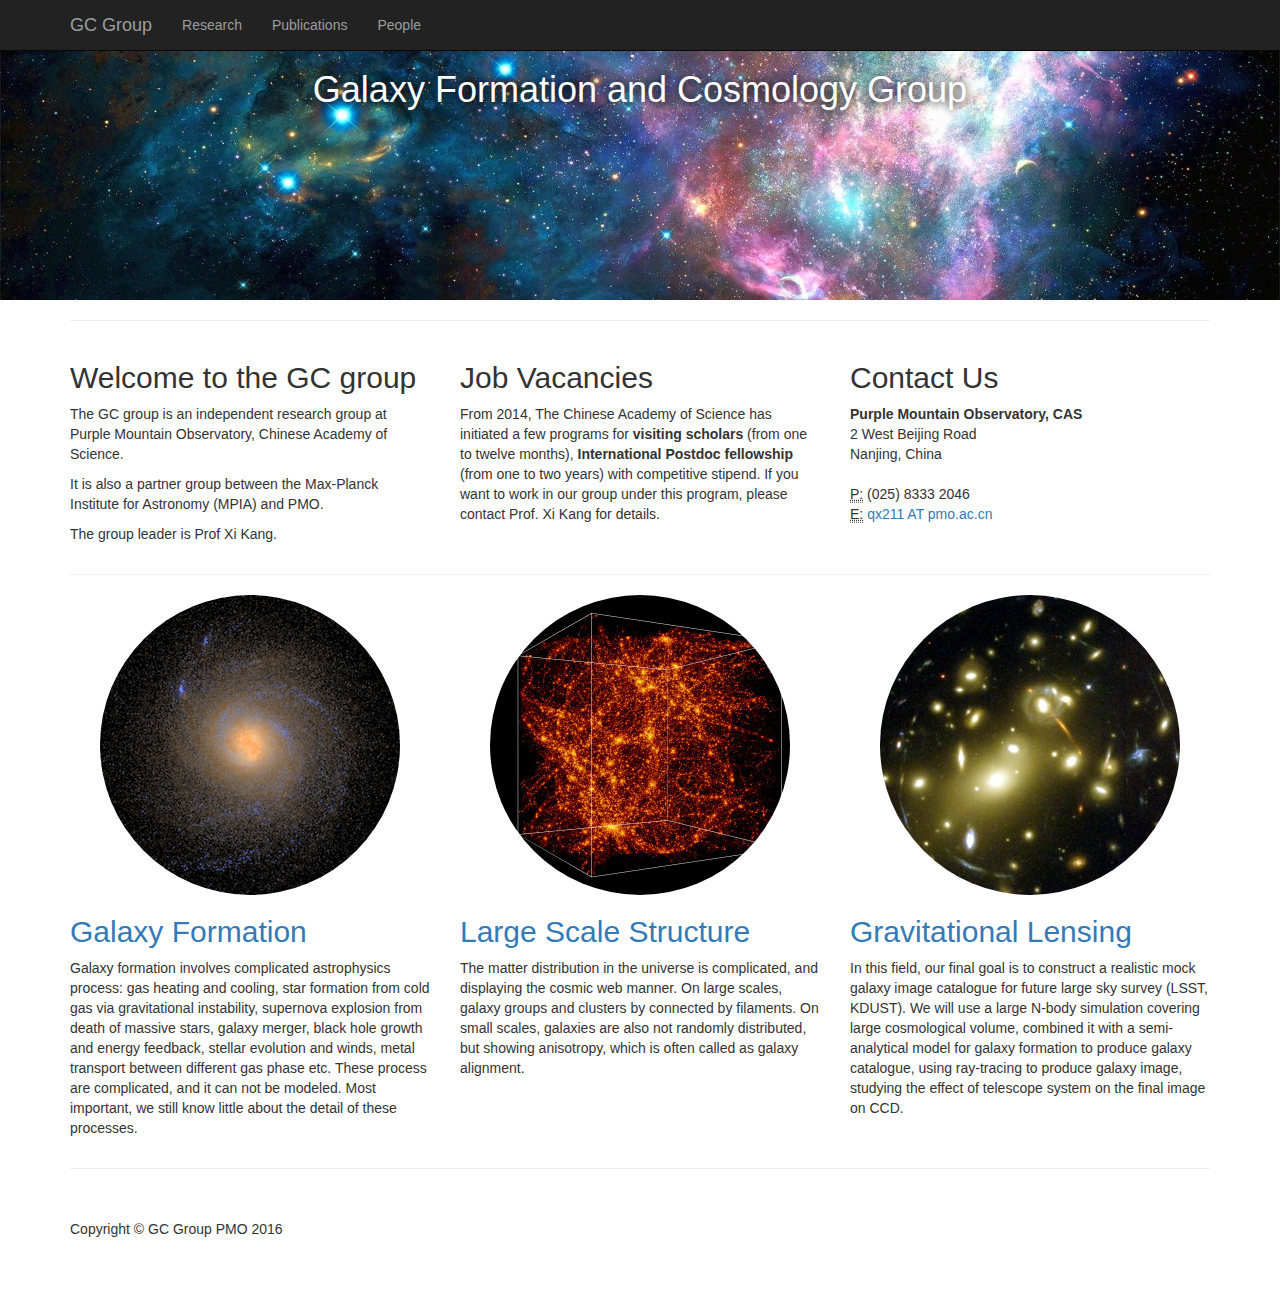
<file: index.html>
<!DOCTYPE html>
<html lang="en">

<head>

    <meta charset="utf-8">
    <meta http-equiv="X-UA-Compatible" content="IE=edge">
    <meta name="viewport" content="width=device-width, initial-scale=1">
    <meta name="description" content="">
    <meta name="author" content="">

    <title>Home of GC Group in PMO</title>

    <!-- Bootstrap Core CSS -->
    <link href="css/bootstrap.min.css" rel="stylesheet">

    <!-- Custom CSS -->
    <link href="css/business-frontpage.css" rel="stylesheet">

    <!-- HTML5 Shim and Respond.js IE8 support of HTML5 elements and media queries -->
    <!-- WARNING: Respond.js doesn't work if you view the page via file:// -->
    <!--[if lt IE 9]>
        <script src="https://oss.maxcdn.com/libs/html5shiv/3.7.0/html5shiv.js"></script>
        <script src="https://oss.maxcdn.com/libs/respond.js/1.4.2/respond.min.js"></script>
    <![endif]-->

</head>

<body>

    <!-- Navigation -->
    <nav class="navbar navbar-inverse navbar-fixed-top" role="navigation">
        <div class="container">
            <!-- Brand and toggle get grouped for better mobile display -->
            <div class="navbar-header">
                <button type="button" class="navbar-toggle" data-toggle="collapse" data-target="#bs-example-navbar-collapse-1">
                    <span class="sr-only">Toggle navigation</span>
                    <span class="icon-bar"></span>
                    <span class="icon-bar"></span>
                    <span class="icon-bar"></span>
                </button>
                <a class="navbar-brand" href="#">GC Group</a>
            </div>
            <!-- Collect the nav links, forms, and other content for toggling -->
            <div class="collapse navbar-collapse" id="bs-example-navbar-collapse-1">
                <ul class="nav navbar-nav">
                    <li>
                        <a href="research.html">Research</a>
                    </li>                
                    <li>
                        <a href="publication.html">Publications</a>
                    </li>
                    <li>
                        <a href="people.html">People</a>
                    </li>
                </ul>
            </div>
            <!-- /.navbar-collapse -->
        </div>
        <!-- /.container -->
    </nav>

    <!-- Image Background Page Header -->
    <!-- Note: The background image is set within the business-casual.css file. -->
    <header class="business-header">
        <div class="container">
            <div class="row">
                <div class="col-lg-12">
                    <h1 class="tagline">Galaxy Formation and Cosmology Group</h1>
                    <!-- <img class="" src="http://176.32.230.23/heaven2earthhealing.co.uk//wp-content/themes/h2ehealing/images/galaxy_01b.jpg" alt="">                     -->
                </div>
            </div>
        </div>
    </header>

    <!-- Page Content -->
    <div class="container">

        <hr>

        <div class="row">
            <div class="col-sm-4">
                <h2>Welcome to the GC group</h2>
                <p>The GC group is an independent research group at Purple Mountain Observatory, Chinese Academy of Science.</p>
                <p>It is also a partner group between the Max-Planck Institute for Astronomy (MPIA) and PMO. </p>
                <p>The group leader is Prof Xi Kang.</p>
                <!-- <p>Lorem ipsum dolor sit amet, consectetur adipisicing elit. Et molestiae similique eligendi reiciendis sunt distinctio odit? Quia, neque, ipsa, adipisci quisquam ullam deserunt accusantium illo iste exercitationem nemo voluptates asperiores.</p> -->
                <!-- <p> -->
                    <!-- <a class="btn btn-default btn-lg" href="#">Call to Action &raquo;</a> -->
                <!-- </p> -->
            </div>
            <div class="col-sm-4    ">
                <h2>Job Vacancies</h2>
                From 2014, The Chinese Academy of Science has initiated a few programs for <strong>visiting scholars</strong> (from one to twelve months), <strong>International Postdoc fellowship</strong> (from one to two years) with competitive stipend. If you want to work in our group under this program, please contact Prof. Xi Kang for details. 
                <!-- Note that the application deadline is August every year.  -->
                <!-- <p>Lorem ipsum dolor sit amet, consectetur adipisicing elit. Et molestiae similique eligendi reiciendis sunt distinctio odit? Quia, neque, ipsa, adipisci quisquam ullam deserunt accusantium illo iste exercitationem nemo voluptates asperiores.</p> -->
                <!-- <p> -->
                    <!-- <a class="btn btn-default btn-lg" href="#">Call to Action &raquo;</a> -->
                <!-- </p> -->
            </div>
            <div class="col-sm-4">
                <h2>Contact Us</h2>
                <address>
                    <strong>Purple Mountain Observatory, CAS</strong>
                    <br>2 West Beijing Road
                    <br>Nanjing, China
                    <br>
                </address>
                <address>
                    <abbr title="Phone">P:</abbr> (025) 8333 2046
                    <br>
                    <abbr title="Email">E:</abbr> <a href="mailto:#">qx211 AT pmo.ac.cn</a>
                </address>
            </div>
        </div>
        <!-- /.row -->

        <hr>

        <div class="row">
            <div class="col-sm-4">
                <img class="img-circle img-responsive img-center" src="face.png" alt="">
                <!-- <h2>Galaxy Formation and Evolution</h2> -->
                <a href="research.html#galaxyform", style="text-decoration: none"><h2>Galaxy Formation</h2></a>
                <p>Galaxy formation involves complicated astrophysics process: gas heating and cooling, star formation from cold gas via gravitational instability, supernova explosion from death of massive stars, galaxy merger, black hole growth and energy feedback, stellar evolution and winds, metal transport between different gas phase etc. These process are complicated, and it can not be modeled. Most important, we still know little about the detail of these processes.</p>
            </div>
            <div class="col-sm-4">
                <img class="img-circle img-responsive img-center" src="060606-galaxy3.jpg" alt="">
                <!-- <h2>Large Scale Structure in the Universe</h2> -->
                <a href="research.html#lss", style="text-decoration: none"><h2>Large Scale Structure</h2></a>
                <p>The matter distribution in the universe is complicated, and displaying the cosmic web manner. On large scales, galaxy groups and clusters by connected by filaments. On small scales, galaxies are also not randomly distributed, but showing anisotropy, which is often called as galaxy alignment.</p>
            </div>            
            <div class="col-sm-4">
                <img class="img-circle img-responsive img-center" src="ab2218_sm.jpg" alt="">
                <!-- <h2>Gravitational Lensing as a Probe for Cosmology</h2> -->
                <a href="research.html#lensing", style="text-decoration: none"><h2>Gravitational Lensing</h2></a>
                <p>In this field, our final goal is to construct a realistic mock galaxy image catalogue for future large sky survey (LSST, KDUST). We will use a large N-body simulation covering large cosmological volume, combined it with a semi-analytical model for galaxy formation to produce galaxy catalogue, using ray-tracing to produce galaxy image, studying the effect of telescope system on the final image on CCD.</p>
            </div>

        </div>
        <!-- /.row -->

        <hr>
<!-- <a name="WhateverNameYouWant">The landing place of the link</a>  -->
        <!-- Footer -->
        <footer>
            <div class="row">
                <div class="col-lg-12">
                    <p>Copyright &copy; GC Group PMO 2016</p>
                </div>
            </div>
            <!-- /.row -->
        </footer>

    </div>
    <!-- /.container -->

    <!-- jQuery -->
    <script src="js/jquery.js"></script>

    <!-- Bootstrap Core JavaScript -->
    <script src="js/bootstrap.min.js"></script>

</body>

</html>
</file>
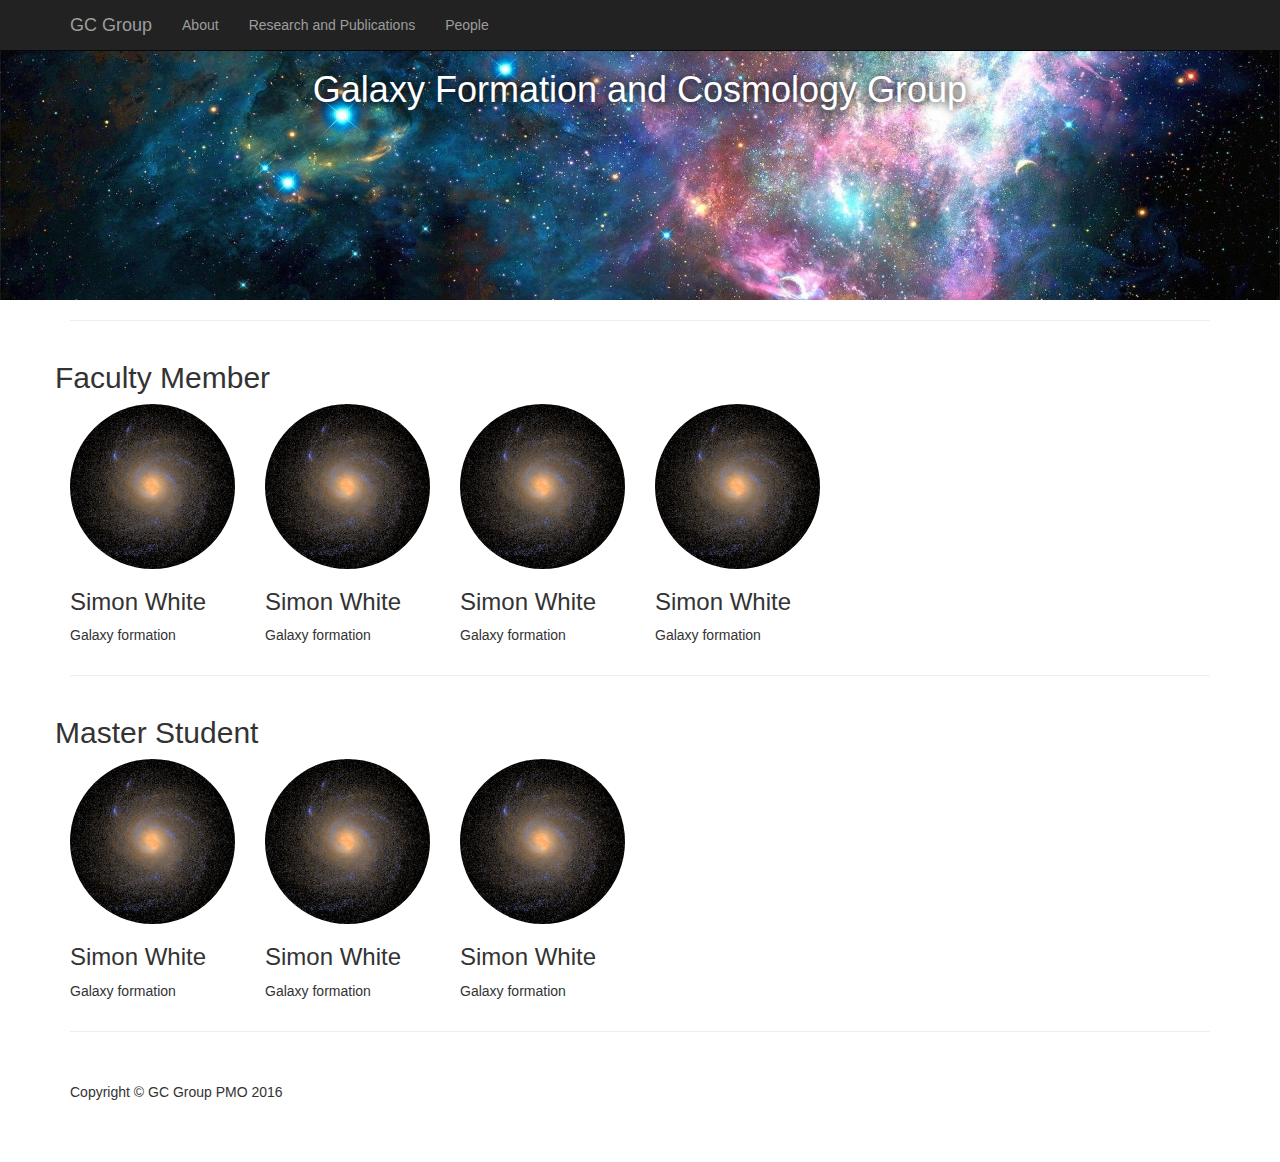
<file: about.html>
<!DOCTYPE html>
<html lang="en">

<head>

    <meta charset="utf-8">
    <meta http-equiv="X-UA-Compatible" content="IE=edge">
    <meta name="viewport" content="width=device-width, initial-scale=1">
    <meta name="description" content="">
    <meta name="author" content="">

    <title>Home of GC Group in PMO</title>

    <!-- Bootstrap Core CSS -->
    <link href="css/bootstrap.min.css" rel="stylesheet">

    <!-- Custom CSS -->
    <link href="css/business-frontpage.css" rel="stylesheet">

    <!-- HTML5 Shim and Respond.js IE8 support of HTML5 elements and media queries -->
    <!-- WARNING: Respond.js doesn't work if you view the page via file:// -->
    <!--[if lt IE 9]>
        <script src="https://oss.maxcdn.com/libs/html5shiv/3.7.0/html5shiv.js"></script>
        <script src="https://oss.maxcdn.com/libs/respond.js/1.4.2/respond.min.js"></script>
    <![endif]-->

</head>

<body>

    <!-- Navigation -->
    <nav class="navbar navbar-inverse navbar-fixed-top" role="navigation">
        <div class="container">
            <!-- Brand and toggle get grouped for better mobile display -->
            <div class="navbar-header">
                <button type="button" class="navbar-toggle" data-toggle="collapse" data-target="#bs-example-navbar-collapse-1">
                    <span class="sr-only">Toggle navigation</span>
                    <span class="icon-bar"></span>
                    <span class="icon-bar"></span>
                    <span class="icon-bar"></span>
                </button>
                <a class="navbar-brand" href="index.html">GC Group</a>
            </div>
            <!-- Collect the nav links, forms, and other content for toggling -->
            <div class="collapse navbar-collapse" id="bs-example-navbar-collapse-1">
                <ul class="nav navbar-nav">
                    <li>
                        <a href="about.html">About</a>
                    </li>
                    <li>
                        <a href="research.html">Research and Publications</a>
                    </li>
                    <li>
                        <a href="people.html">People</a>
                    </li>
                </ul>
            </div>
            <!-- /.navbar-collapse -->
        </div>
        <!-- /.container -->
    </nav>

    <!-- Image Background Page Header -->
    <!-- Note: The background image is set within the business-casual.css file. -->
    <header class="business-header">
        <div class="container">
            <div class="row">
                <div class="col-lg-12">
                    <h1 class="tagline">Galaxy Formation and Cosmology Group</h1>
                    <!-- <img class="" src="http://176.32.230.23/heaven2earthhealing.co.uk//wp-content/themes/h2ehealing/images/galaxy_01b.jpg" alt="">                     -->
                </div>
            </div>
        </div>
    </header>

    <!-- Page Content -->
    <div class="container">

        <hr>

        <div class="row">
            <h2>Faculty Member </h2>

            <div class="col-sm-2">
                <img class="img-circle img-responsive img-center" src="face.png" alt="">
                <h3>Simon White</h3>
                <p>Galaxy formation </p>
            </div>


            <div class="col-sm-2">
                <img class="img-circle img-responsive img-center" src="face.png" alt="">
                <h3>Simon White</h3>
                <p>Galaxy formation </p>
            </div>


            <div class="col-sm-2">
                <img class="img-circle img-responsive img-center" src="face.png" alt="">
                <h3>Simon White</h3>
                <p>Galaxy formation </p>
            </div>

            <div class="col-sm-2">
                <img class="img-circle img-responsive img-center" src="face.png" alt="">
                <h3>Simon White</h3>
                <p>Galaxy formation </p>
            </div>


        </div>
        <!-- /.row -->

        <hr>

        <div class="row">
            <h2>Master Student </h2>

            <div class="col-sm-2">
                <img class="img-circle img-responsive img-center" src="face.png" alt="">
                <h3>Simon White</h3>
                <p>Galaxy formation </p>
            </div>


            <div class="col-sm-2">
                <img class="img-circle img-responsive img-center" src="face.png" alt="">
                <h3>Simon White</h3>
                <p>Galaxy formation </p>
            </div>


            <div class="col-sm-2">
                <img class="img-circle img-responsive img-center" src="face.png" alt="">
                <h3>Simon White</h3>
                <p>Galaxy formation </p>
            </div>


        </div>
        <!-- /.row -->

        <hr>


        <!-- Footer -->
        <footer>
            <div class="row">
                <div class="col-lg-12">
                    <p>Copyright &copy; GC Group PMO 2016</p>
                </div>
            </div>
            <!-- /.row -->
        </footer>

    </div>
    <!-- /.container -->

    <!-- jQuery -->
    <script src="js/jquery.js"></script>

    <!-- Bootstrap Core JavaScript -->
    <script src="js/bootstrap.min.js"></script>

</body>

</html>
</file>
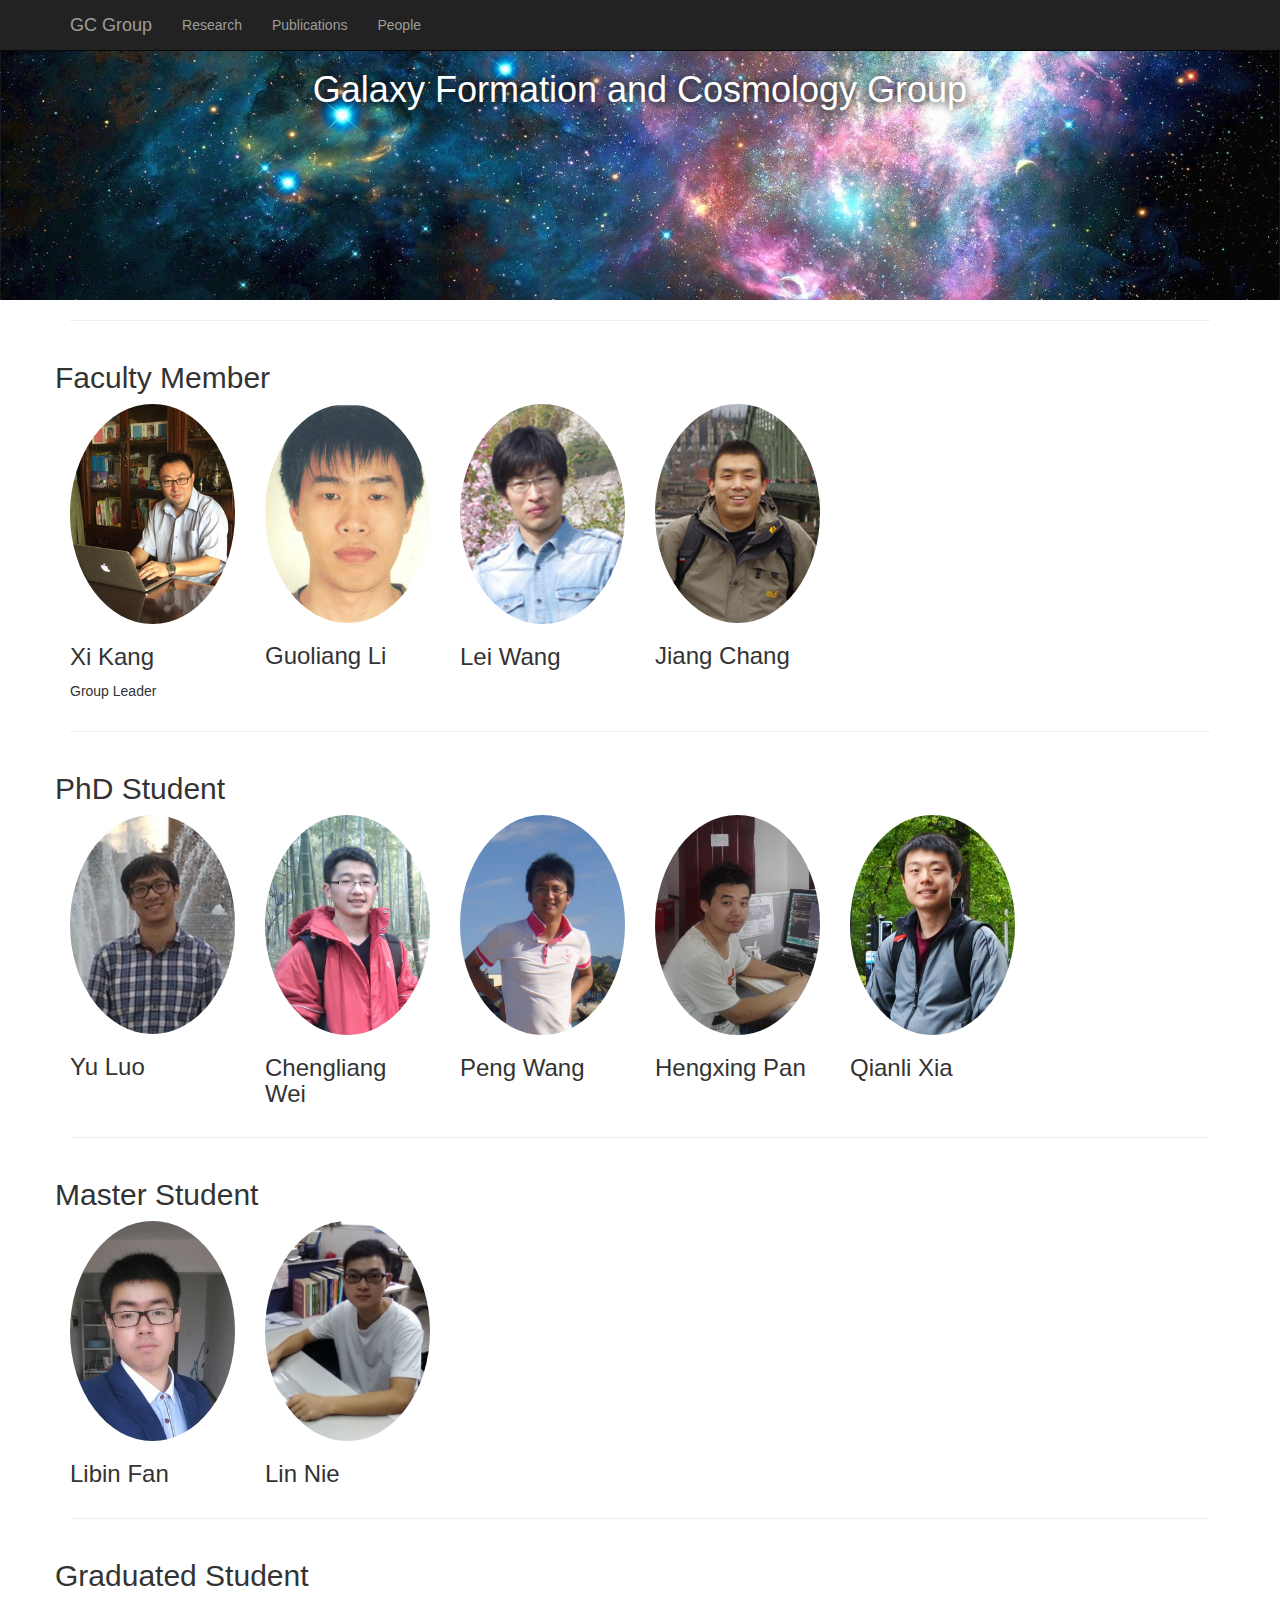
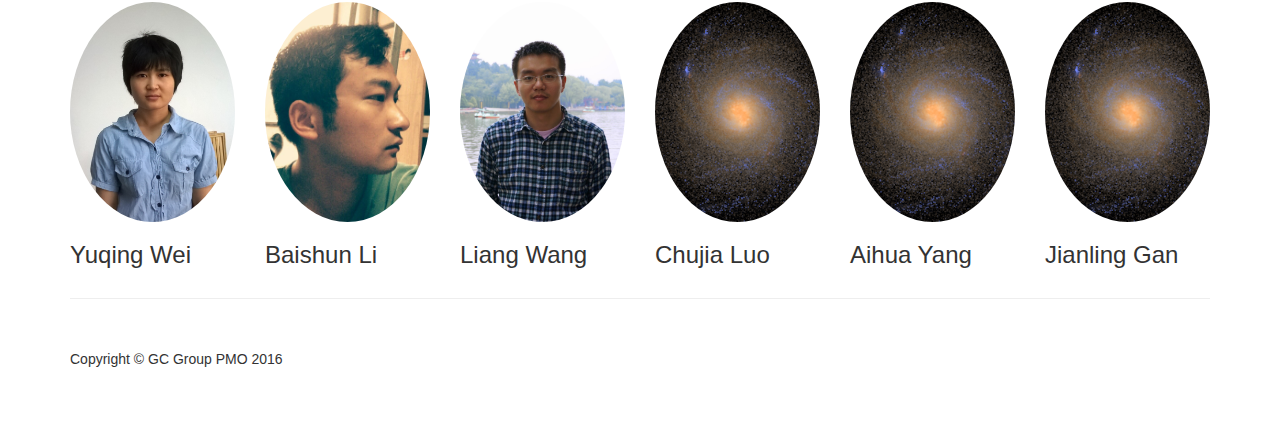
<file: people.html>
<!DOCTYPE html>
<html lang="en">

<head>

    <meta charset="utf-8">
    <meta http-equiv="X-UA-Compatible" content="IE=edge">
    <meta name="viewport" content="width=device-width, initial-scale=1">
    <meta name="description" content="">
    <meta name="author" content="">

    <title>Home of GC Group in PMO</title>

    <!-- Bootstrap Core CSS -->
    <link href="css/bootstrap.min.css" rel="stylesheet">

    <!-- Custom CSS -->
    <link href="css/business-frontpage.css" rel="stylesheet">

    <!-- HTML5 Shim and Respond.js IE8 support of HTML5 elements and media queries -->
    <!-- WARNING: Respond.js doesn't work if you view the page via file:// -->
    <!--[if lt IE 9]>
        <script src="https://oss.maxcdn.com/libs/html5shiv/3.7.0/html5shiv.js"></script>
        <script src="https://oss.maxcdn.com/libs/respond.js/1.4.2/respond.min.js"></script>
    <![endif]-->

</head>

<body>

    <!-- Navigation -->
    <nav class="navbar navbar-inverse navbar-fixed-top" role="navigation">
        <div class="container">
            <!-- Brand and toggle get grouped for better mobile display -->
            <div class="navbar-header">
                <button type="button" class="navbar-toggle" data-toggle="collapse" data-target="#bs-example-navbar-collapse-1">
                    <span class="sr-only">Toggle navigation</span>
                    <span class="icon-bar"></span>
                    <span class="icon-bar"></span>
                    <span class="icon-bar"></span>
                </button>
                <a class="navbar-brand" href="index.html">GC Group</a>
            </div>
            <!-- Collect the nav links, forms, and other content for toggling -->
            <div class="collapse navbar-collapse" id="bs-example-navbar-collapse-1">
                <ul class="nav navbar-nav">
                    <li>
                        <a href="research.html">Research</a>
                    </li>                
                    <li>
                        <a href="publication.html">Publications</a>
                    </li>
                    <li>
                        <a href="people.html">People</a>
                    </li>
                </ul>
            </div>
            <!-- /.navbar-collapse -->
        </div>
        <!-- /.container -->
    </nav>

    <!-- Image Background Page Header -->
    <!-- Note: The background image is set within the business-casual.css file. -->
    <header class="business-header">
        <div class="container">
            <div class="row">
                <div class="col-lg-12">
                    <h1 class="tagline">Galaxy Formation and Cosmology Group</h1>
                    <!-- <img class="" src="http://176.32.230.23/heaven2earthhealing.co.uk//wp-content/themes/h2ehealing/images/galaxy_01b.jpg" alt="">                     -->
                </div>
            </div>
        </div>
    </header>

    <!-- Page Content -->
    <div class="container">

        <hr>

        <div class="row">
            <h2>Faculty Member </h2>

            <div class="col-sm-2">
                <img class="img-circle img-responsive img-center" src="Kangxi.jpg" alt="">
                <h3>Xi Kang</h3>
                <p>Group Leader </p>
            </div>


            <div class="col-sm-2">
                <img class="img-circle img-responsive img-center" src="Liguoliang.png" alt="">
                <h3>Guoliang Li</h3>
                <!-- <p>Galaxy formation </p> -->
            </div>


            <div class="col-sm-2">
                <img class="img-circle img-responsive img-center" src="Wanglei.jpg" alt="">
                <h3>Lei Wang</h3>
                <!-- <p>Galaxy formation </p> -->
            </div>

            <div class="col-sm-2">
                <img class="img-circle img-responsive img-center" src="Changjiang.jpg" alt="">
                <h3>Jiang Chang</h3>
                <!-- <p>Galaxy formation </p> -->
            </div>


        </div>
        <!-- /.row -->

        <hr>

        <div class="row">
            <h2>PhD Student </h2>

            <div class="col-sm-2">
                <img class="img-circle img-responsive img-center" src="Luoyu.jpg" alt="">
                <h3>Yu Luo</h3>
                <!-- <p>Galaxy formation </p> -->
            </div>


            <div class="col-sm-2">
                <img class="img-circle img-responsive img-center" src="Weichengliang.jpg" alt="">
                <h3>Chengliang Wei</h3>
                <!-- <p>Galaxy formation </p> -->
            </div>


            <div class="col-sm-2">
                <img class="img-circle img-responsive img-center" src="Wangpeng.jpg" alt="">
                <h3>Peng Wang</h3>
                <!-- <p>Galaxy formation </p> -->
            </div>

            <div class="col-sm-2">
                <img class="img-circle img-responsive img-center" src="Panhengxing.jpg" alt="">
                <h3>Hengxing Pan</h3>
                <!-- <p>Galaxy formation </p> -->
            </div>            

            <div class="col-sm-2">
                <img class="img-circle img-responsive img-center" src="Xiaqianli.jpg" alt="">
                <h3>Qianli Xia</h3>
                <!-- <p>Galaxy formation </p> -->
            </div>


        </div>
        <!-- /.row -->

        <hr>

        <div class="row">
            <h2>Master Student </h2>

            <div class="col-sm-2">
                <img class="img-circle img-responsive img-center" src="Fanlibin.jpg" alt="">
                <h3>Libin Fan</h3>
                <!-- <p>Galaxy formation </p> -->
            </div>

            <div class="col-sm-2">
                <img class="img-circle img-responsive img-center" src="Nielin.jpg" alt="">
                <h3>Lin Nie</h3>
                <!-- <p>Galaxy formation </p> -->
            </div>            

        </div>
        <!-- /.row -->

        <hr>

                <div class="row">
            <h2>Graduated Student </h2>

            <div class="col-sm-2">
                <img class="img-circle img-responsive img-center" src="Weiyuqing.jpg" alt="">
                <h3>Yuqing Wei</h3>
                <!-- <p>Galaxy formation </p> -->
            </div>


            <div class="col-sm-2">
                <img class="img-circle img-responsive img-center" src="Libaishun.jpg" alt="">
                <h3>Baishun Li</h3>
                <!-- <p>Galaxy formation </p> -->
            </div>

            <div class="col-sm-2">
                <img class="img-circle img-responsive img-center" src="Wangliang.jpg" alt="">
                <h3>Liang Wang</h3>
                <!-- <p>Galaxy formation </p> -->
            </div>

            <div class="col-sm-2">
                <img class="img-circle img-responsive img-center" src="face2.png" alt="">
                <h3>Chujia Luo</h3>
                <!-- <p>Galaxy formation </p> -->
            </div>

            <div class="col-sm-2">
                <img class="img-circle img-responsive img-center" src="face2.png" alt="">
                <h3>Aihua Yang</h3>
                <!-- <p>Galaxy formation </p> -->
            </div>            

            <div class="col-sm-2">
                <img class="img-circle img-responsive img-center" src="face2.png" alt="">
                <h3>Jianling Gan</h3>
                <!-- <p>Galaxy formation </p> -->
            </div>

        </div>
        <!-- /.row -->

        <hr>

        <!-- Footer -->
        <footer>
            <div class="row">
                <div class="col-lg-12">
                    <p>Copyright &copy; GC Group PMO 2016</p>
                </div>
            </div>
            <!-- /.row -->
        </footer>

    </div>
    <!-- /.container -->

    <!-- jQuery -->
    <script src="js/jquery.js"></script>

    <!-- Bootstrap Core JavaScript -->
    <script src="js/bootstrap.min.js"></script>

</body>

</html>
</file>
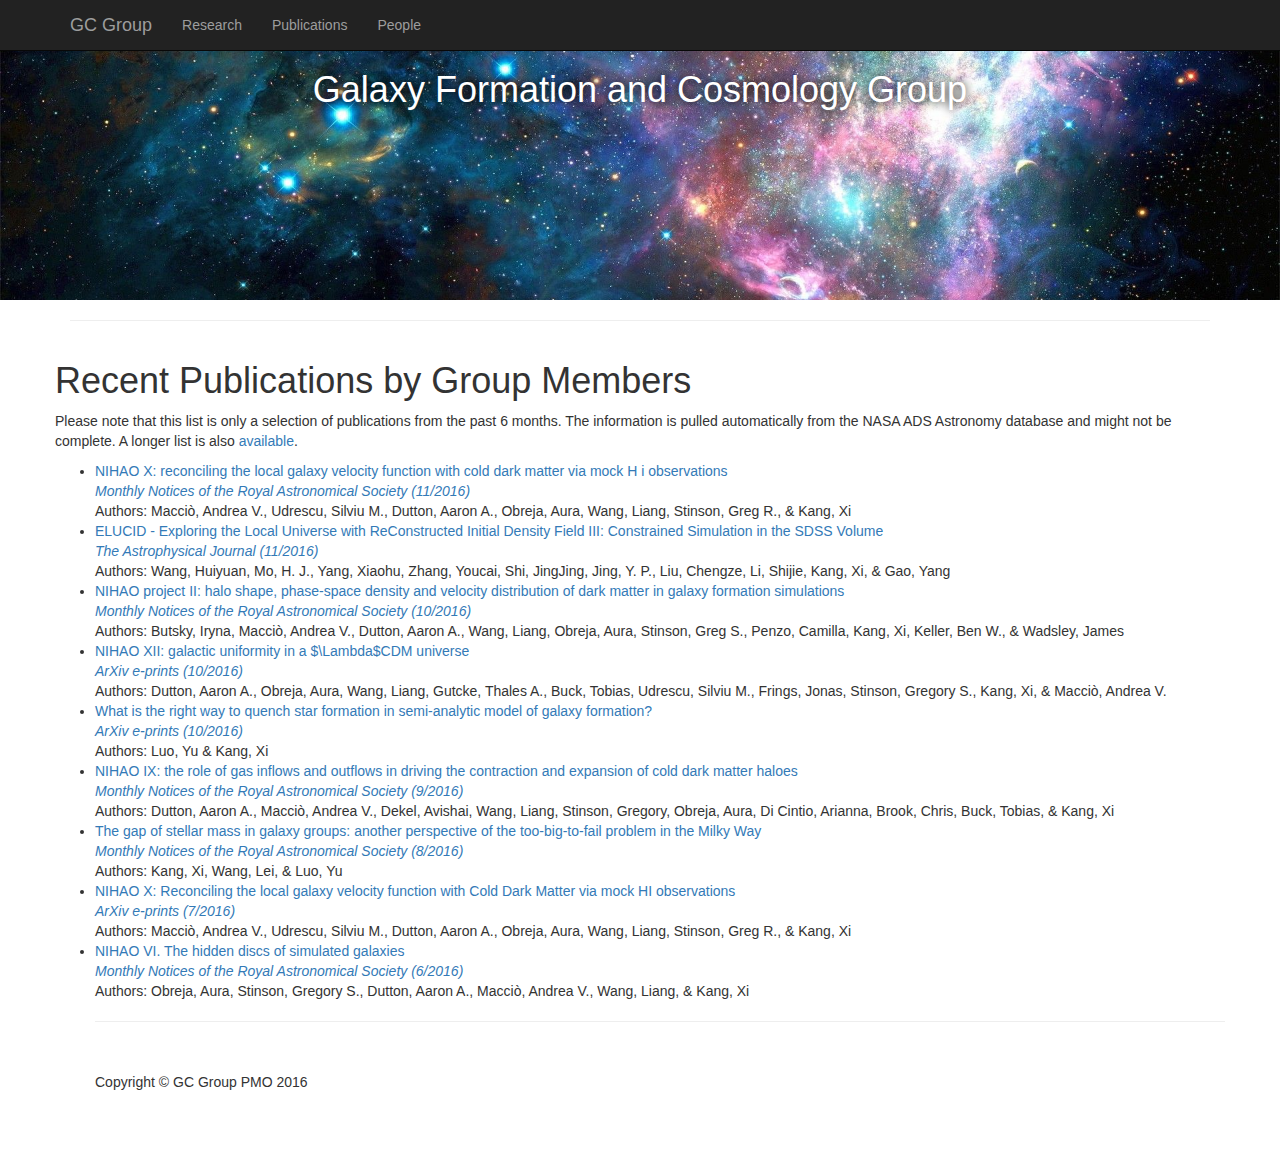
<file: publication.html>
<!DOCTYPE html>
<html lang="en">

<head>

    <meta charset="utf-8">
    <meta http-equiv="X-UA-Compatible" content="IE=edge">
    <meta name="viewport" content="width=device-width, initial-scale=1">
    <meta name="description" content="">
    <meta name="author" content="">

    <title>Home of GC Group in PMO</title>

    <!-- Bootstrap Core CSS -->
    <link href="css/bootstrap.min.css" rel="stylesheet">

    <!-- Custom CSS -->
    <link href="css/business-frontpage.css" rel="stylesheet">

    <!-- HTML5 Shim and Respond.js IE8 support of HTML5 elements and media queries -->
    <!-- WARNING: Respond.js doesn't work if you view the page via file:// -->
    <!--[if lt IE 9]>
        <script src="https://oss.maxcdn.com/libs/html5shiv/3.7.0/html5shiv.js"></script>
        <script src="https://oss.maxcdn.com/libs/respond.js/1.4.2/respond.min.js"></script>
    <![endif]-->

</head>

<body>

    <!-- Navigation -->
    <nav class="navbar navbar-inverse navbar-fixed-top" role="navigation">
        <div class="container">
            <!-- Brand and toggle get grouped for better mobile display -->
            <div class="navbar-header">
                <button type="button" class="navbar-toggle" data-toggle="collapse" data-target="#bs-example-navbar-collapse-1">
                    <span class="sr-only">Toggle navigation</span>
                    <span class="icon-bar"></span>
                    <span class="icon-bar"></span>
                    <span class="icon-bar"></span>
                </button>
                <a class="navbar-brand" href="index.html">GC Group</a>
            </div>
            <!-- Collect the nav links, forms, and other content for toggling -->
            <div class="collapse navbar-collapse" id="bs-example-navbar-collapse-1">
                <ul class="nav navbar-nav">
                    <li>
                        <a href="research.html">Research</a>
                    </li>                
                    <li>
                        <a href="publication.html">Publications</a>
                    </li>
                    <li>
                        <a href="people.html">People</a>
                    </li>
                </ul>
            </div>
            <!-- /.navbar-collapse -->
        </div>
        <!-- /.container -->
    </nav>

    <!-- Image Background Page Header -->
    <!-- Note: The background image is set within the business-casual.css file. -->
    <header class="business-header">
        <div class="container">
            <div class="row">
                <div class="col-lg-12">
                    <h1 class="tagline">Galaxy Formation and Cosmology Group</h1>
                    <!-- <img class="" src="http://176.32.230.23/heaven2earthhealing.co.uk//wp-content/themes/h2ehealing/images/galaxy_01b.jpg" alt="">                     -->
                </div>
            </div>
        </div>
    </header>

    <!-- Page Content -->
    <div class="container">

        <hr>

        <div class="row">
            <h1>Recent Publications by Group Members</h1>
<p>Please note that this list is only a selection of publications from the past 6 months. The information is pulled automatically from the NASA ADS Astronomy database and might not be complete. A longer list is also <a href="./publication_long.html">available</a>.<!-- Script by Hanno Rein 2008 --></p>
<ul id="publistbig">

<li>  
 <a href='http://adsabs.harvard.edu/abs/2016MNRAS.463L..69M''>NIHAO X: reconciling the local galaxy velocity function with cold dark 
matter via mock H i observations<br /><i>Monthly Notices of the Royal Astronomical 
Society (11/2016)</i> </a><br />  
 Authors:            Macci&#242;, Andrea V., Udrescu, Silviu M., Dutton, Aaron 
A., Obreja, Aura, Wang, Liang, Stinson, Greg R., &amp; Kang, Xi  
 </li> 

<li>  
 <a href='http://adsabs.harvard.edu/abs/2016ApJ...831..164W''>ELUCID - Exploring the Local Universe with ReConstructed Initial Density 
Field III: Constrained Simulation in the SDSS Volume<br /><i>The Astrophysical 
Journal (11/2016)</i> </a><br />  
 Authors:            Wang, Huiyuan, Mo, H. J., Yang, Xiaohu, Zhang, Youcai, 
Shi, JingJing, Jing, Y. P., Liu, Chengze, Li, Shijie, Kang, Xi, &amp; Gao, Yang 
  
</li> 

<li>  
 <a href='http://adsabs.harvard.edu/abs/2016MNRAS.462..663B''>NIHAO project II: halo shape, phase-space density and velocity 
distribution of dark matter in galaxy formation simulations<br /><i>Monthly 
Notices of the Royal Astronomical Society (10/2016)</i> </a><br />  
 Authors:            Butsky, Iryna, Macci&#242;, Andrea V., Dutton, Aaron A., 
Wang, Liang, Obreja, Aura, Stinson, Greg S., Penzo, Camilla, Kang, Xi, 
Keller, Ben W., &amp; Wadsley, James  
 </li> 

<li>  
 <a href='http://adsabs.harvard.edu/abs/2016arXiv161006375D''>NIHAO XII: galactic uniformity in a $\Lambda$CDM universe<br /><i>ArXiv e-prints 
(10/2016)</i> </a><br />  
 Authors:            Dutton, Aaron A., Obreja, Aura, Wang, Liang, Gutcke, 
Thales A., Buck, Tobias, Udrescu, Silviu M., Frings, Jonas, Stinson, 
Gregory S., Kang, Xi, &amp; Macci&#242;, Andrea V.  
 </li> 

<li>  
 <a href='http://adsabs.harvard.edu/abs/2016arXiv161005782L''>What is the right way to quench star formation in semi-analytic model of 
galaxy formation?<br /><i>ArXiv e-prints (10/2016)</i> </a><br />  
 Authors:            Luo, Yu &amp; Kang, Xi  
 </li> 

<li>  
 <a href='http://adsabs.harvard.edu/abs/2016MNRAS.461.2658D''>NIHAO IX: the role of gas inflows and outflows in driving the contraction 
and expansion of cold dark matter haloes<br /><i>Monthly Notices of the Royal 
Astronomical Society (9/2016)</i> </a><br />  
 Authors:            Dutton, Aaron A., Macci&#242;, Andrea V., Dekel, Avishai, 
Wang, Liang, Stinson, Gregory, Obreja, Aura, Di Cintio, Arianna, Brook, 
Chris, Buck, Tobias, &amp; Kang, Xi  
 </li> 

<li>  
 <a href='http://adsabs.harvard.edu/abs/2016MNRAS.460.2152K''>The gap of stellar mass in galaxy groups: another perspective of the 
too-big-to-fail problem in the Milky Way<br /><i>Monthly Notices of the Royal 
Astronomical Society (8/2016)</i> </a><br />  
 Authors:            Kang, Xi, Wang, Lei, &amp; Luo, Yu  
 </li> 

<li>  
 <a href='http://adsabs.harvard.edu/abs/2016arXiv160701028M''>NIHAO X: Reconciling the local galaxy velocity function with Cold Dark 
Matter via mock HI observations<br /><i>ArXiv e-prints (7/2016)</i> </a><br />  
 Authors:            Macci&#242;, Andrea V., Udrescu, Silviu M., Dutton, Aaron 
A., Obreja, Aura, Wang, Liang, Stinson, Greg R., &amp; Kang, Xi  
 </li> 

<li>  
 <a href='http://adsabs.harvard.edu/abs/2016MNRAS.459..467O''>NIHAO VI. The hidden discs of simulated galaxies<br /><i>Monthly Notices of the 
Royal Astronomical Society (6/2016)</i> </a><br />  
 Authors:            Obreja, Aura, Stinson, Gregory S., Dutton, Aaron A., 
Macci&#242;, Andrea V., Wang, Liang, &amp; Kang, Xi  
 </li> 


        <hr>


        <!-- Footer -->
        <footer>
            <div class="row">
                <div class="col-lg-12">
                    <p>Copyright &copy; GC Group PMO 2016</p>
                </div>
            </div>
            <!-- /.row -->
        </footer>

    </div>
    <!-- /.container -->

    <!-- jQuery -->
    <script src="js/jquery.js"></script>

    <!-- Bootstrap Core JavaScript -->
    <script src="js/bootstrap.min.js"></script>

</body>

</html>
</file>
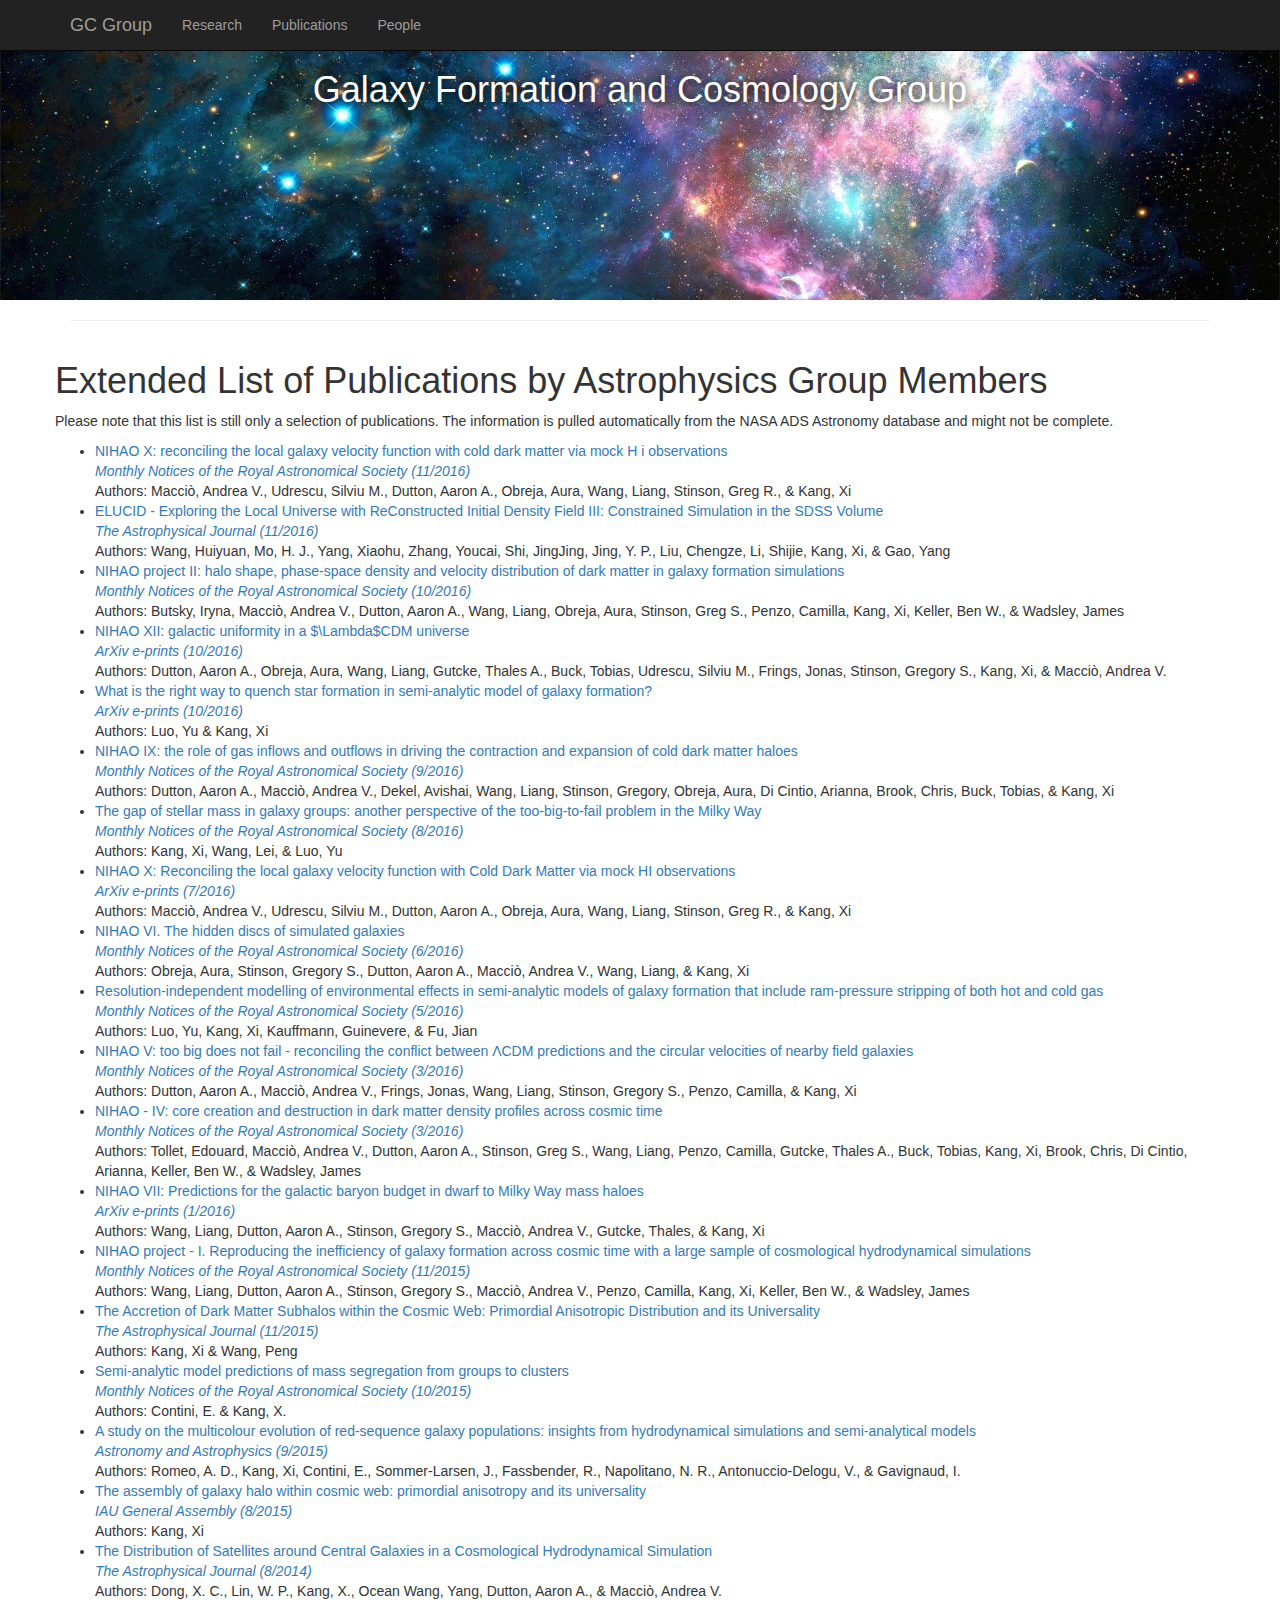
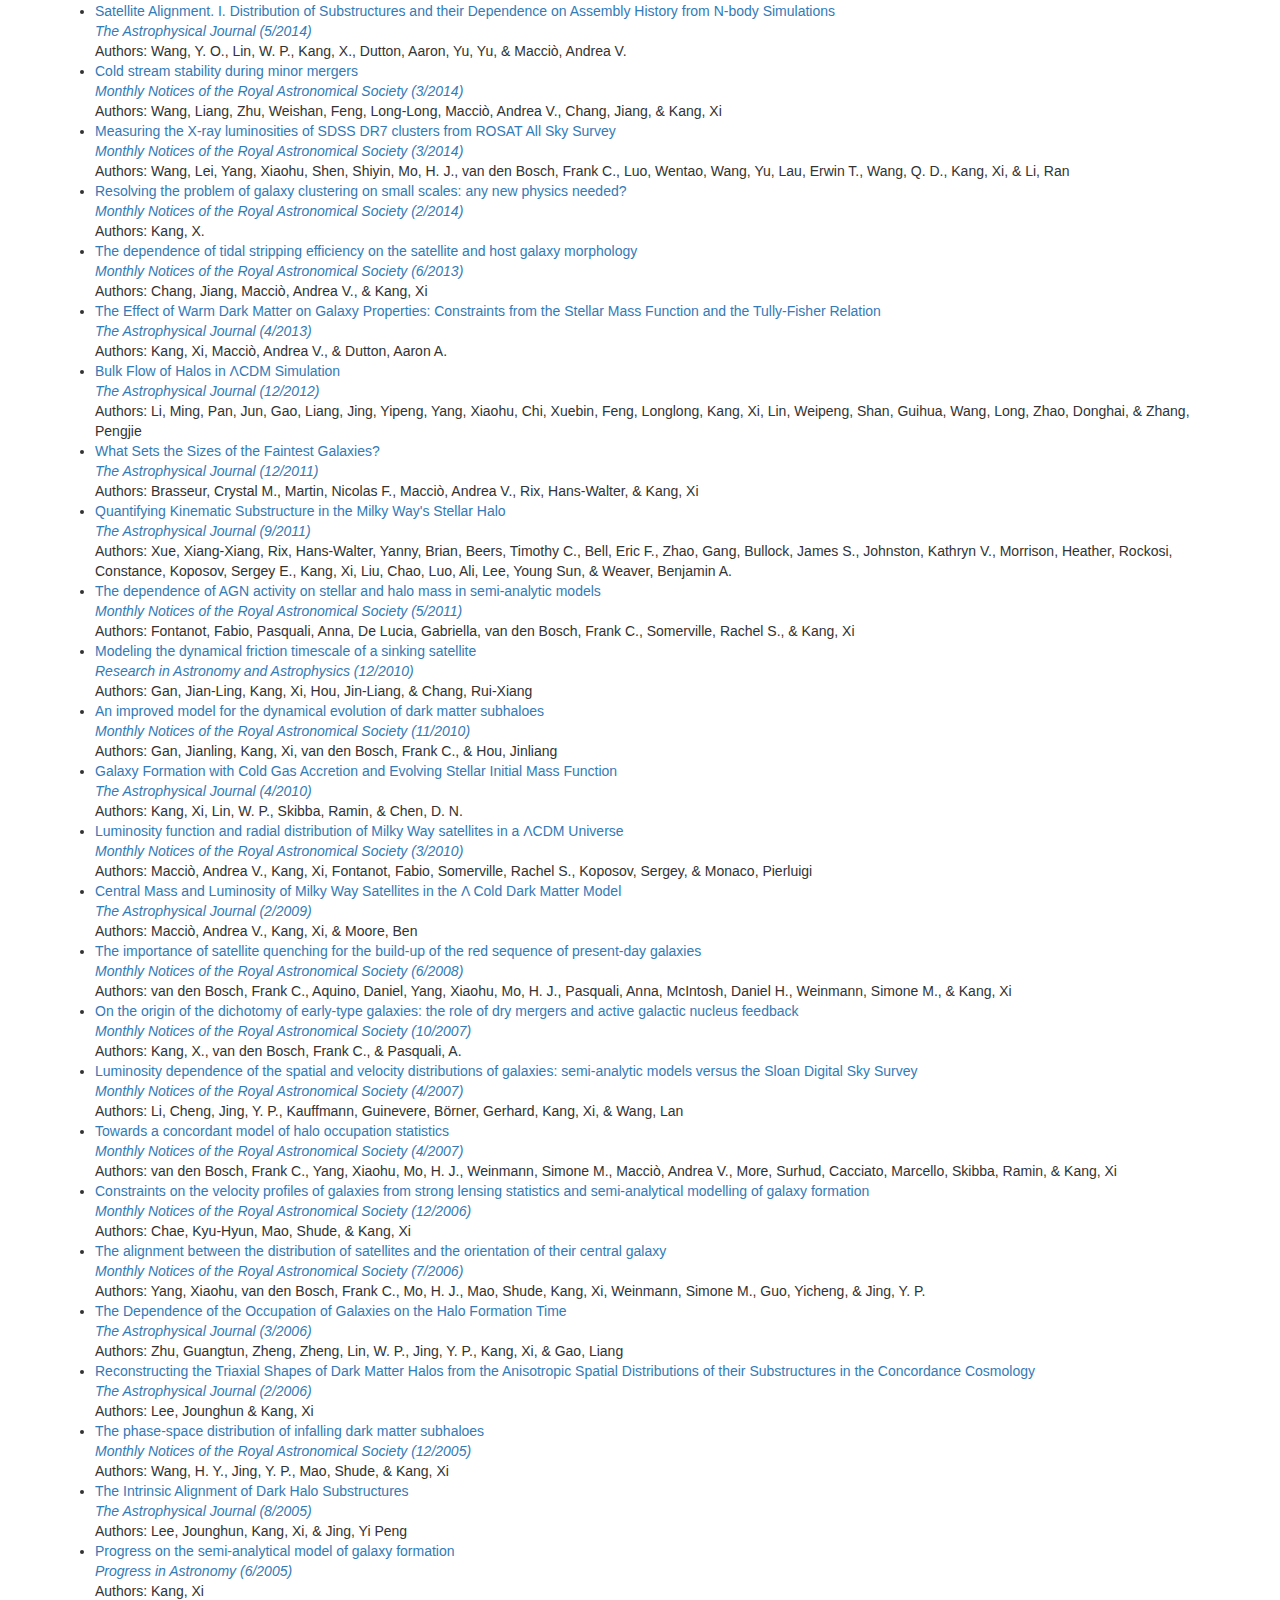
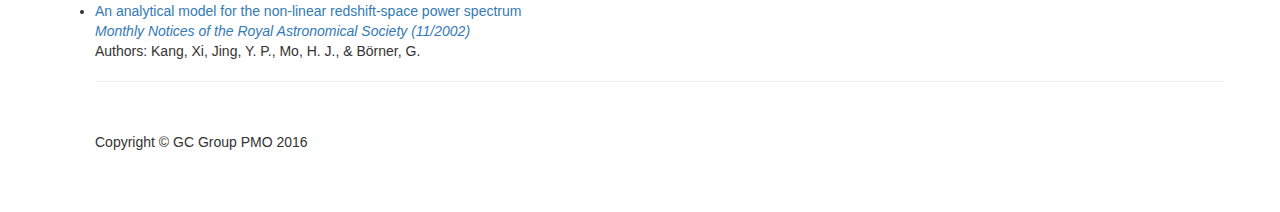
<file: publication_long.html>
<!DOCTYPE html>
<html lang="en">

<head>

    <meta charset="utf-8">
    <meta http-equiv="X-UA-Compatible" content="IE=edge">
    <meta name="viewport" content="width=device-width, initial-scale=1">
    <meta name="description" content="">
    <meta name="author" content="">

    <title>Home of GC Group in PMO</title>

    <!-- Bootstrap Core CSS -->
    <link href="css/bootstrap.min.css" rel="stylesheet">

    <!-- Custom CSS -->
    <link href="css/business-frontpage.css" rel="stylesheet">

    <!-- HTML5 Shim and Respond.js IE8 support of HTML5 elements and media queries -->
    <!-- WARNING: Respond.js doesn't work if you view the page via file:// -->
    <!--[if lt IE 9]>
        <script src="https://oss.maxcdn.com/libs/html5shiv/3.7.0/html5shiv.js"></script>
        <script src="https://oss.maxcdn.com/libs/respond.js/1.4.2/respond.min.js"></script>
    <![endif]-->

</head>

<body>

    <!-- Navigation -->
    <nav class="navbar navbar-inverse navbar-fixed-top" role="navigation">
        <div class="container">
            <!-- Brand and toggle get grouped for better mobile display -->
            <div class="navbar-header">
                <button type="button" class="navbar-toggle" data-toggle="collapse" data-target="#bs-example-navbar-collapse-1">
                    <span class="sr-only">Toggle navigation</span>
                    <span class="icon-bar"></span>
                    <span class="icon-bar"></span>
                    <span class="icon-bar"></span>
                </button>
                <a class="navbar-brand" href="index.html">GC Group</a>
            </div>
            <!-- Collect the nav links, forms, and other content for toggling -->
            <div class="collapse navbar-collapse" id="bs-example-navbar-collapse-1">
                <ul class="nav navbar-nav">
                    <li>
                        <a href="research.html">Research</a>
                    </li>                
                    <li>
                        <a href="publication.html">Publications</a>
                    </li>
                    <li>
                        <a href="people.html">People</a>
                    </li>
                </ul>
            </div>
            <!-- /.navbar-collapse -->
        </div>
        <!-- /.container -->
    </nav>

    <!-- Image Background Page Header -->
    <!-- Note: The background image is set within the business-casual.css file. -->
    <header class="business-header">
        <div class="container">
            <div class="row">
                <div class="col-lg-12">
                    <h1 class="tagline">Galaxy Formation and Cosmology Group</h1>
                    <!-- <img class="" src="http://176.32.230.23/heaven2earthhealing.co.uk//wp-content/themes/h2ehealing/images/galaxy_01b.jpg" alt="">                     -->
                </div>
            </div>
        </div>
    </header>

    <!-- Page Content -->
    <div class="container">

        <hr>

        <div class="row">
<h1>Extended List of Publications by Astrophysics Group Members</h1>
<p>Please note that this list is still only a selection of publications. The information is pulled automatically from the NASA ADS Astronomy database and might not be complete. <!-- Script by Hanno Rein 2008 --></p>
<ul id="publistbig">

<li>  
 <a href='http://adsabs.harvard.edu/abs/2016MNRAS.463L..69M''>NIHAO X: reconciling the local galaxy velocity function with cold dark 
matter via mock H i observations<br /><i>Monthly Notices of the Royal Astronomical 
Society (11/2016)</i> </a><br />  
 Authors:            Macci&#242;, Andrea V., Udrescu, Silviu M., Dutton, Aaron 
A., Obreja, Aura, Wang, Liang, Stinson, Greg R., &amp; Kang, Xi  
 </li> 

<li>  
 <a href='http://adsabs.harvard.edu/abs/2016ApJ...831..164W''>ELUCID - Exploring the Local Universe with ReConstructed Initial Density 
Field III: Constrained Simulation in the SDSS Volume<br /><i>The Astrophysical 
Journal (11/2016)</i> </a><br />  
 Authors:            Wang, Huiyuan, Mo, H. J., Yang, Xiaohu, Zhang, Youcai, 
Shi, JingJing, Jing, Y. P., Liu, Chengze, Li, Shijie, Kang, Xi, &amp; Gao, Yang 
  
</li> 

<li>  
 <a href='http://adsabs.harvard.edu/abs/2016MNRAS.462..663B''>NIHAO project II: halo shape, phase-space density and velocity 
distribution of dark matter in galaxy formation simulations<br /><i>Monthly 
Notices of the Royal Astronomical Society (10/2016)</i> </a><br />  
 Authors:            Butsky, Iryna, Macci&#242;, Andrea V., Dutton, Aaron A., 
Wang, Liang, Obreja, Aura, Stinson, Greg S., Penzo, Camilla, Kang, Xi, 
Keller, Ben W., &amp; Wadsley, James  
 </li> 

<li>  
 <a href='http://adsabs.harvard.edu/abs/2016arXiv161006375D''>NIHAO XII: galactic uniformity in a $\Lambda$CDM universe<br /><i>ArXiv e-prints 
(10/2016)</i> </a><br />  
 Authors:            Dutton, Aaron A., Obreja, Aura, Wang, Liang, Gutcke, 
Thales A., Buck, Tobias, Udrescu, Silviu M., Frings, Jonas, Stinson, 
Gregory S., Kang, Xi, &amp; Macci&#242;, Andrea V.  
 </li> 

<li>  
 <a href='http://adsabs.harvard.edu/abs/2016arXiv161005782L''>What is the right way to quench star formation in semi-analytic model of 
galaxy formation?<br /><i>ArXiv e-prints (10/2016)</i> </a><br />  
 Authors:            Luo, Yu &amp; Kang, Xi  
 </li> 

<li>  
 <a href='http://adsabs.harvard.edu/abs/2016MNRAS.461.2658D''>NIHAO IX: the role of gas inflows and outflows in driving the contraction 
and expansion of cold dark matter haloes<br /><i>Monthly Notices of the Royal 
Astronomical Society (9/2016)</i> </a><br />  
 Authors:            Dutton, Aaron A., Macci&#242;, Andrea V., Dekel, Avishai, 
Wang, Liang, Stinson, Gregory, Obreja, Aura, Di Cintio, Arianna, Brook, 
Chris, Buck, Tobias, &amp; Kang, Xi  
 </li> 

<li>  
 <a href='http://adsabs.harvard.edu/abs/2016MNRAS.460.2152K''>The gap of stellar mass in galaxy groups: another perspective of the 
too-big-to-fail problem in the Milky Way<br /><i>Monthly Notices of the Royal 
Astronomical Society (8/2016)</i> </a><br />  
 Authors:            Kang, Xi, Wang, Lei, &amp; Luo, Yu  
 </li> 

<li>  
 <a href='http://adsabs.harvard.edu/abs/2016arXiv160701028M''>NIHAO X: Reconciling the local galaxy velocity function with Cold Dark 
Matter via mock HI observations<br /><i>ArXiv e-prints (7/2016)</i> </a><br />  
 Authors:            Macci&#242;, Andrea V., Udrescu, Silviu M., Dutton, Aaron 
A., Obreja, Aura, Wang, Liang, Stinson, Greg R., &amp; Kang, Xi  
 </li> 

<li>  
 <a href='http://adsabs.harvard.edu/abs/2016MNRAS.459..467O''>NIHAO VI. The hidden discs of simulated galaxies<br /><i>Monthly Notices of the 
Royal Astronomical Society (6/2016)</i> </a><br />  
 Authors:            Obreja, Aura, Stinson, Gregory S., Dutton, Aaron A., 
Macci&#242;, Andrea V., Wang, Liang, &amp; Kang, Xi  
 </li> 

<li>  
 <a href='http://adsabs.harvard.edu/abs/2016MNRAS.458..366L''>Resolution-independent modelling of environmental effects in 
semi-analytic models of galaxy formation that include ram-pressure 
stripping of both hot and cold gas<br /><i>Monthly Notices of the Royal 
Astronomical Society (5/2016)</i> </a><br />  
 Authors:            Luo, Yu, Kang, Xi, Kauffmann, Guinevere, &amp; Fu, Jian  
 </li> 

<li>  
 <a href='http://adsabs.harvard.edu/abs/2016MNRAS.457L..74D''>NIHAO V: too big does not fail - reconciling the conflict between &#923;CDM 
predictions and the circular velocities of nearby field galaxies<br /><i>Monthly 
Notices of the Royal Astronomical Society (3/2016)</i> </a><br />  
 Authors:            Dutton, Aaron A., Macci&#242;, Andrea V., Frings, Jonas, 
Wang, Liang, Stinson, Gregory S., Penzo, Camilla, &amp; Kang, Xi  
 </li> 

<li>  
 <a href='http://adsabs.harvard.edu/abs/2016MNRAS.456.3542T''>NIHAO - IV: core creation and destruction in dark matter density profiles 
across cosmic time<br /><i>Monthly Notices of the Royal Astronomical Society 
(3/2016)</i> </a><br />  
 Authors:            Tollet, Edouard, Macci&#242;, Andrea V., Dutton, Aaron A., 
Stinson, Greg S., Wang, Liang, Penzo, Camilla, Gutcke, Thales A., Buck, 
Tobias, Kang, Xi, Brook, Chris, Di Cintio, Arianna, Keller, Ben W., &amp; 
Wadsley, James  
 </li> 

<li>  
 <a href='http://adsabs.harvard.edu/abs/2016arXiv160100967W''>NIHAO VII: Predictions for the galactic baryon budget in dwarf to Milky 
Way mass haloes<br /><i>ArXiv e-prints (1/2016)</i> </a><br />  
 Authors:            Wang, Liang, Dutton, Aaron A., Stinson, Gregory S., 
Macci&#242;, Andrea V., Gutcke, Thales, &amp; Kang, Xi  
 </li> 

<li>  
 <a href='http://adsabs.harvard.edu/abs/2015MNRAS.454...83W''>NIHAO project - I. Reproducing the inefficiency of galaxy formation 
across cosmic time with a large sample of cosmological hydrodynamical 
simulations<br /><i>Monthly Notices of the Royal Astronomical Society (11/2015)</i> </a><br />  
 Authors:            Wang, Liang, Dutton, Aaron A., Stinson, Gregory S., 
Macci&#242;, Andrea V., Penzo, Camilla, Kang, Xi, Keller, Ben W., &amp; Wadsley, 
James  
 </li> 

<li>  
 <a href='http://adsabs.harvard.edu/abs/2015ApJ...813....6K''>The Accretion of Dark Matter Subhalos within the Cosmic Web: Primordial 
Anisotropic Distribution and its Universality<br /><i>The Astrophysical Journal 
(11/2015)</i> </a><br />  
 Authors:            Kang, Xi &amp; Wang, Peng  
 </li> 

<li>  
 <a href='http://adsabs.harvard.edu/abs/2015MNRAS.453L..53C''>Semi-analytic model predictions of mass segregation from groups to 
clusters<br /><i>Monthly Notices of the Royal Astronomical Society (10/2015)</i> </a><br />  
 Authors:            Contini, E. &amp; Kang, X.  
 </li> 

<li>  
 <a href='http://adsabs.harvard.edu/abs/2015A%26A...581A..50R''>A study on the multicolour evolution of red-sequence galaxy populations: 
insights from hydrodynamical simulations and semi-analytical 
models<br /><i>Astronomy and Astrophysics (9/2015)</i> </a><br />  
 Authors:            Romeo, A. D., Kang, Xi, Contini, E., Sommer-Larsen, 
J., Fassbender, R., Napolitano, N. R., Antonuccio-Delogu, V., &amp; Gavignaud, 
I.  
 </li> 

<li>  
 <a href='http://adsabs.harvard.edu/abs/2015IAUGA..2254854K''>The assembly of galaxy halo within cosmic web: primordial anisotropy and 
its universality<br /><i>IAU General Assembly (8/2015)</i> </a><br />  
 Authors:            Kang, Xi  
 </li> 

<li>  
 <a href='http://adsabs.harvard.edu/abs/2014ApJ...791L..33D''>The Distribution of Satellites around Central Galaxies in a Cosmological 
Hydrodynamical Simulation<br /><i>The Astrophysical Journal (8/2014)</i> </a><br />  
 Authors:            Dong, X. C., Lin, W. P., Kang, X., Ocean Wang, Yang, 
Dutton, Aaron A., &amp; Macci&#242;, Andrea V.  
 </li> 

<li>  
 <a href='http://adsabs.harvard.edu/abs/2014ApJ...786....8W''>Satellite Alignment. I. Distribution of Substructures and their 
Dependence on Assembly History from N-body Simulations<br /><i>The Astrophysical 
Journal (5/2014)</i> </a><br />  
 Authors:            Wang, Y. O., Lin, W. P., Kang, X., Dutton, Aaron, Yu, 
Yu, &amp; Macci&#242;, Andrea V.  
 </li> 

<li>  
 <a href='http://adsabs.harvard.edu/abs/2014MNRAS.439L..85W''>Cold stream stability during minor mergers<br /><i>Monthly Notices of the Royal 
Astronomical Society (3/2014)</i> </a><br />  
 Authors:            Wang, Liang, Zhu, Weishan, Feng, Long-Long, Macci&#242;, 
Andrea V., Chang, Jiang, &amp; Kang, Xi  
 </li> 

<li>  
 <a href='http://adsabs.harvard.edu/abs/2014MNRAS.439..611W''>Measuring the X-ray luminosities of SDSS DR7 clusters from ROSAT All Sky 
Survey<br /><i>Monthly Notices of the Royal Astronomical Society (3/2014)</i> </a><br />  
 Authors:            Wang, Lei, Yang, Xiaohu, Shen, Shiyin, Mo, H. J., van 
den Bosch, Frank C., Luo, Wentao, Wang, Yu, Lau, Erwin T., Wang, Q. D., 
Kang, Xi, &amp; Li, Ran  
 </li> 

<li>  
 <a href='http://adsabs.harvard.edu/abs/2014MNRAS.437.3385K''>Resolving the problem of galaxy clustering on small scales: any new 
physics needed?<br /><i>Monthly Notices of the Royal Astronomical Society (2/2014)</i> </a><br />  
 Authors:            Kang, X.  
 </li> 

<li>  
 <a href='http://adsabs.harvard.edu/abs/2013MNRAS.431.3533C''>The dependence of tidal stripping efficiency on the satellite and host 
galaxy morphology<br /><i>Monthly Notices of the Royal Astronomical Society 
(6/2013)</i> </a><br />  
 Authors:            Chang, Jiang, Macci&#242;, Andrea V., &amp; Kang, Xi  
 </li> 

<li>  
 <a href='http://adsabs.harvard.edu/abs/2013ApJ...767...22K''>The Effect of Warm Dark Matter on Galaxy Properties: Constraints from the 
Stellar Mass Function and the Tully-Fisher Relation<br /><i>The Astrophysical 
Journal (4/2013)</i> </a><br />  
 Authors:            Kang, Xi, Macci&#242;, Andrea V., &amp; Dutton, Aaron A.  
 </li> 

<li>  
 <a href='http://adsabs.harvard.edu/abs/2012ApJ...761..151L''>Bulk Flow of Halos in &#923;CDM Simulation<br /><i>The Astrophysical Journal (12/2012)</i> </a><br />  
 Authors:            Li, Ming, Pan, Jun, Gao, Liang, Jing, Yipeng, Yang, 
Xiaohu, Chi, Xuebin, Feng, Longlong, Kang, Xi, Lin, Weipeng, Shan, Guihua, 
Wang, Long, Zhao, Donghai, &amp; Zhang, Pengjie  
 </li> 

<li>  
 <a href='http://adsabs.harvard.edu/abs/2011ApJ...743..179B''>What Sets the Sizes of the Faintest Galaxies?<br /><i>The Astrophysical Journal 
(12/2011)</i> </a><br />  
 Authors:            Brasseur, Crystal M., Martin, Nicolas F., Macci&#242;, 
Andrea V., Rix, Hans-Walter, &amp; Kang, Xi  
 </li> 

<li>  
 <a href='http://adsabs.harvard.edu/abs/2011ApJ...738...79X''>Quantifying Kinematic Substructure in the Milky Way's Stellar Halo<br /><i>The 
Astrophysical Journal (9/2011)</i> </a><br />  
 Authors:            Xue, Xiang-Xiang, Rix, Hans-Walter, Yanny, Brian, 
Beers, Timothy C., Bell, Eric F., Zhao, Gang, Bullock, James S., Johnston, 
Kathryn V., Morrison, Heather, Rockosi, Constance, Koposov, Sergey E., 
Kang, Xi, Liu, Chao, Luo, Ali, Lee, Young Sun, &amp; Weaver, Benjamin A.  
 </li> 

<li>  
 <a href='http://adsabs.harvard.edu/abs/2011MNRAS.413..957F''>The dependence of AGN activity on stellar and halo mass in semi-analytic 
models<br /><i>Monthly Notices of the Royal Astronomical Society (5/2011)</i> </a><br />  
 Authors:            Fontanot, Fabio, Pasquali, Anna, De Lucia, Gabriella, 
van den Bosch, Frank C., Somerville, Rachel S., &amp; Kang, Xi  
 </li> 

<li>  
 <a href='http://adsabs.harvard.edu/abs/2010RAA....10.1242G''>Modeling the dynamical friction timescale of a sinking 
satellite<br /><i>Research in Astronomy and Astrophysics (12/2010)</i> </a><br />  
 Authors:            Gan, Jian-Ling, Kang, Xi, Hou, Jin-Liang, &amp; Chang, 
Rui-Xiang  
 </li> 

<li>  
 <a href='http://adsabs.harvard.edu/abs/2010MNRAS.408.2201G''>An improved model for the dynamical evolution of dark matter 
subhaloes<br /><i>Monthly Notices of the Royal Astronomical Society (11/2010)</i> </a><br />  
 Authors:            Gan, Jianling, Kang, Xi, van den Bosch, Frank C., &amp; 
Hou, Jinliang  
 </li> 

<li>  
 <a href='http://adsabs.harvard.edu/abs/2010ApJ...713.1301K''>Galaxy Formation with Cold Gas Accretion and Evolving Stellar Initial 
Mass Function<br /><i>The Astrophysical Journal (4/2010)</i> </a><br />  
 Authors:            Kang, Xi, Lin, W. P., Skibba, Ramin, &amp; Chen, D. N.  
 </li> 

<li>  
 <a href='http://adsabs.harvard.edu/abs/2010MNRAS.402.1995M''>Luminosity function and radial distribution of Milky Way satellites in a 
&#923;CDM Universe<br /><i>Monthly Notices of the Royal Astronomical Society (3/2010)</i> </a><br />  
 Authors:            Macci&#242;, Andrea V., Kang, Xi, Fontanot, Fabio, 
Somerville, Rachel S., Koposov, Sergey, &amp; Monaco, Pierluigi  
 </li> 

<li>  
 <a href='http://adsabs.harvard.edu/abs/2009ApJ...692L.109M''>Central Mass and Luminosity of Milky Way Satellites in the &#923; Cold Dark 
Matter Model<br /><i>The Astrophysical Journal (2/2009)</i> </a><br />  
 Authors:            Macci&#242;, Andrea V., Kang, Xi, &amp; Moore, Ben  
 </li> 

<li>  
 <a href='http://adsabs.harvard.edu/abs/2008MNRAS.387...79V''>The importance of satellite quenching for the build-up of the red 
sequence of present-day galaxies<br /><i>Monthly Notices of the Royal Astronomical 
Society (6/2008)</i> </a><br />  
 Authors:            van den Bosch, Frank C., Aquino, Daniel, Yang, Xiaohu, 
Mo, H. J., Pasquali, Anna, McIntosh, Daniel H., Weinmann, Simone M., &amp; 
Kang, Xi  
 </li> 

<li>  
 <a href='http://adsabs.harvard.edu/abs/2007MNRAS.381..389K''>On the origin of the dichotomy of early-type galaxies: the role of dry 
mergers and active galactic nucleus feedback<br /><i>Monthly Notices of the Royal 
Astronomical Society (10/2007)</i> </a><br />  
 Authors:            Kang, X., van den Bosch, Frank C., &amp; Pasquali, A.  
 </li> 

<li>  
 <a href='http://adsabs.harvard.edu/abs/2007MNRAS.376..984L''>Luminosity dependence of the spatial and velocity distributions of 
galaxies: semi-analytic models versus the Sloan Digital Sky Survey<br /><i>Monthly 
Notices of the Royal Astronomical Society (4/2007)</i> </a><br />  
 Authors:            Li, Cheng, Jing, Y. P., Kauffmann, Guinevere, B&#246;rner, 
Gerhard, Kang, Xi, &amp; Wang, Lan  
 </li> 

<li>  
 <a href='http://adsabs.harvard.edu/abs/2007MNRAS.376..841V''>Towards a concordant model of halo occupation statistics<br /><i>Monthly Notices 
of the Royal Astronomical Society (4/2007)</i> </a><br />  
 Authors:            van den Bosch, Frank C., Yang, Xiaohu, Mo, H. J., 
Weinmann, Simone M., Macci&#242;, Andrea V., More, Surhud, Cacciato, Marcello, 
Skibba, Ramin, &amp; Kang, Xi  
 </li> 

<li>  
 <a href='http://adsabs.harvard.edu/abs/2006MNRAS.373.1369C''>Constraints on the velocity profiles of galaxies from strong lensing 
statistics and semi-analytical modelling of galaxy formation<br /><i>Monthly 
Notices of the Royal Astronomical Society (12/2006)</i> </a><br />  
 Authors:            Chae, Kyu-Hyun, Mao, Shude, &amp; Kang, Xi  
 </li> 

<li>  
 <a href='http://adsabs.harvard.edu/abs/2006MNRAS.369.1293Y''>The alignment between the distribution of satellites and the orientation 
of their central galaxy<br /><i>Monthly Notices of the Royal Astronomical Society 
(7/2006)</i> </a><br />  
 Authors:            Yang, Xiaohu, van den Bosch, Frank C., Mo, H. J., Mao, 
Shude, Kang, Xi, Weinmann, Simone M., Guo, Yicheng, &amp; Jing, Y. P.  
 </li> 

<li>  
 <a href='http://adsabs.harvard.edu/abs/2006ApJ...639L...5Z''>The Dependence of the Occupation of Galaxies on the Halo Formation 
Time<br /><i>The Astrophysical Journal (3/2006)</i> </a><br />  
 Authors:            Zhu, Guangtun, Zheng, Zheng, Lin, W. P., Jing, Y. P., 
Kang, Xi, &amp; Gao, Liang  
 </li> 

<li>  
 <a href='http://adsabs.harvard.edu/abs/2006ApJ...637..561L''>Reconstructing the Triaxial Shapes of Dark Matter Halos from the 
Anisotropic Spatial Distributions of their Substructures in the Concordance 
Cosmology<br /><i>The Astrophysical Journal (2/2006)</i> </a><br />  
 Authors:            Lee, Jounghun &amp; Kang, Xi  
 </li> 

<li>  
 <a href='http://adsabs.harvard.edu/abs/2005MNRAS.364..424W''>The phase-space distribution of infalling dark matter subhaloes<br /><i>Monthly 
Notices of the Royal Astronomical Society (12/2005)</i> </a><br />  
 Authors:            Wang, H. Y., Jing, Y. P., Mao, Shude, &amp; Kang, Xi  
 </li> 

<li>  
 <a href='http://adsabs.harvard.edu/abs/2005ApJ...629L...5L''>The Intrinsic Alignment of Dark Halo Substructures<br /><i>The Astrophysical 
Journal (8/2005)</i> </a><br />  
 Authors:            Lee, Jounghun, Kang, Xi, &amp; Jing, Yi Peng  
 </li> 

<li>  
 <a href='http://adsabs.harvard.edu/abs/2005PABei..23..135K''>Progress on the semi-analytical model of galaxy formation<br /><i>Progress in 
Astronomy (6/2005)</i> </a><br />  
 Authors:            Kang, Xi  
 </li> 

<li>  
 <a href='http://adsabs.harvard.edu/abs/2002MNRAS.336..892K''>An analytical model for the non-linear redshift-space power 
spectrum<br /><i>Monthly Notices of the Royal Astronomical Society (11/2002)</i> </a><br />  
 Authors:            Kang, Xi, Jing, Y. P., Mo, H. J., &amp; B&#246;rner, G.  
 </li> 




        <hr>


        <!-- Footer -->
        <footer>
            <div class="row">
                <div class="col-lg-12">
                    <p>Copyright &copy; GC Group PMO 2016</p>
                </div>
            </div>
            <!-- /.row -->
        </footer>

    </div>
    <!-- /.container -->

    <!-- jQuery -->
    <script src="js/jquery.js"></script>

    <!-- Bootstrap Core JavaScript -->
    <script src="js/bootstrap.min.js"></script>

</body>

</html>
</file>
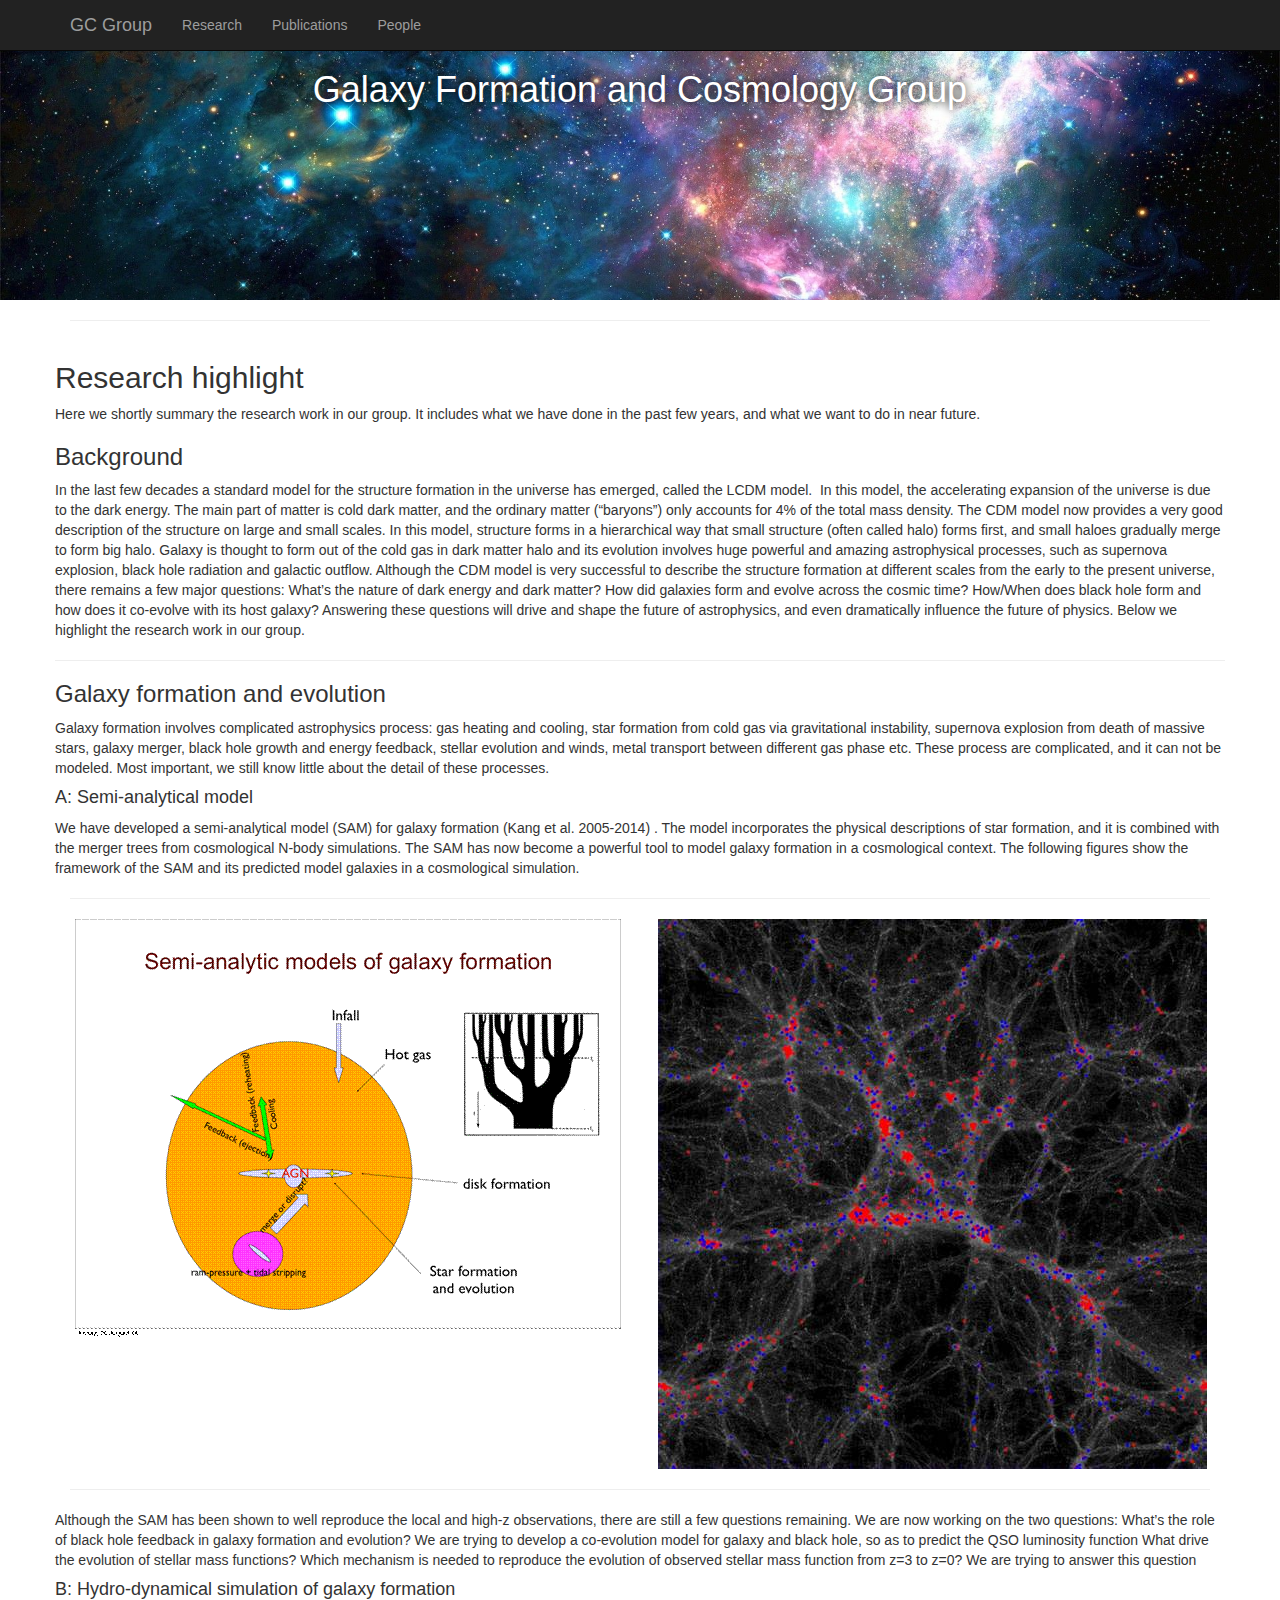
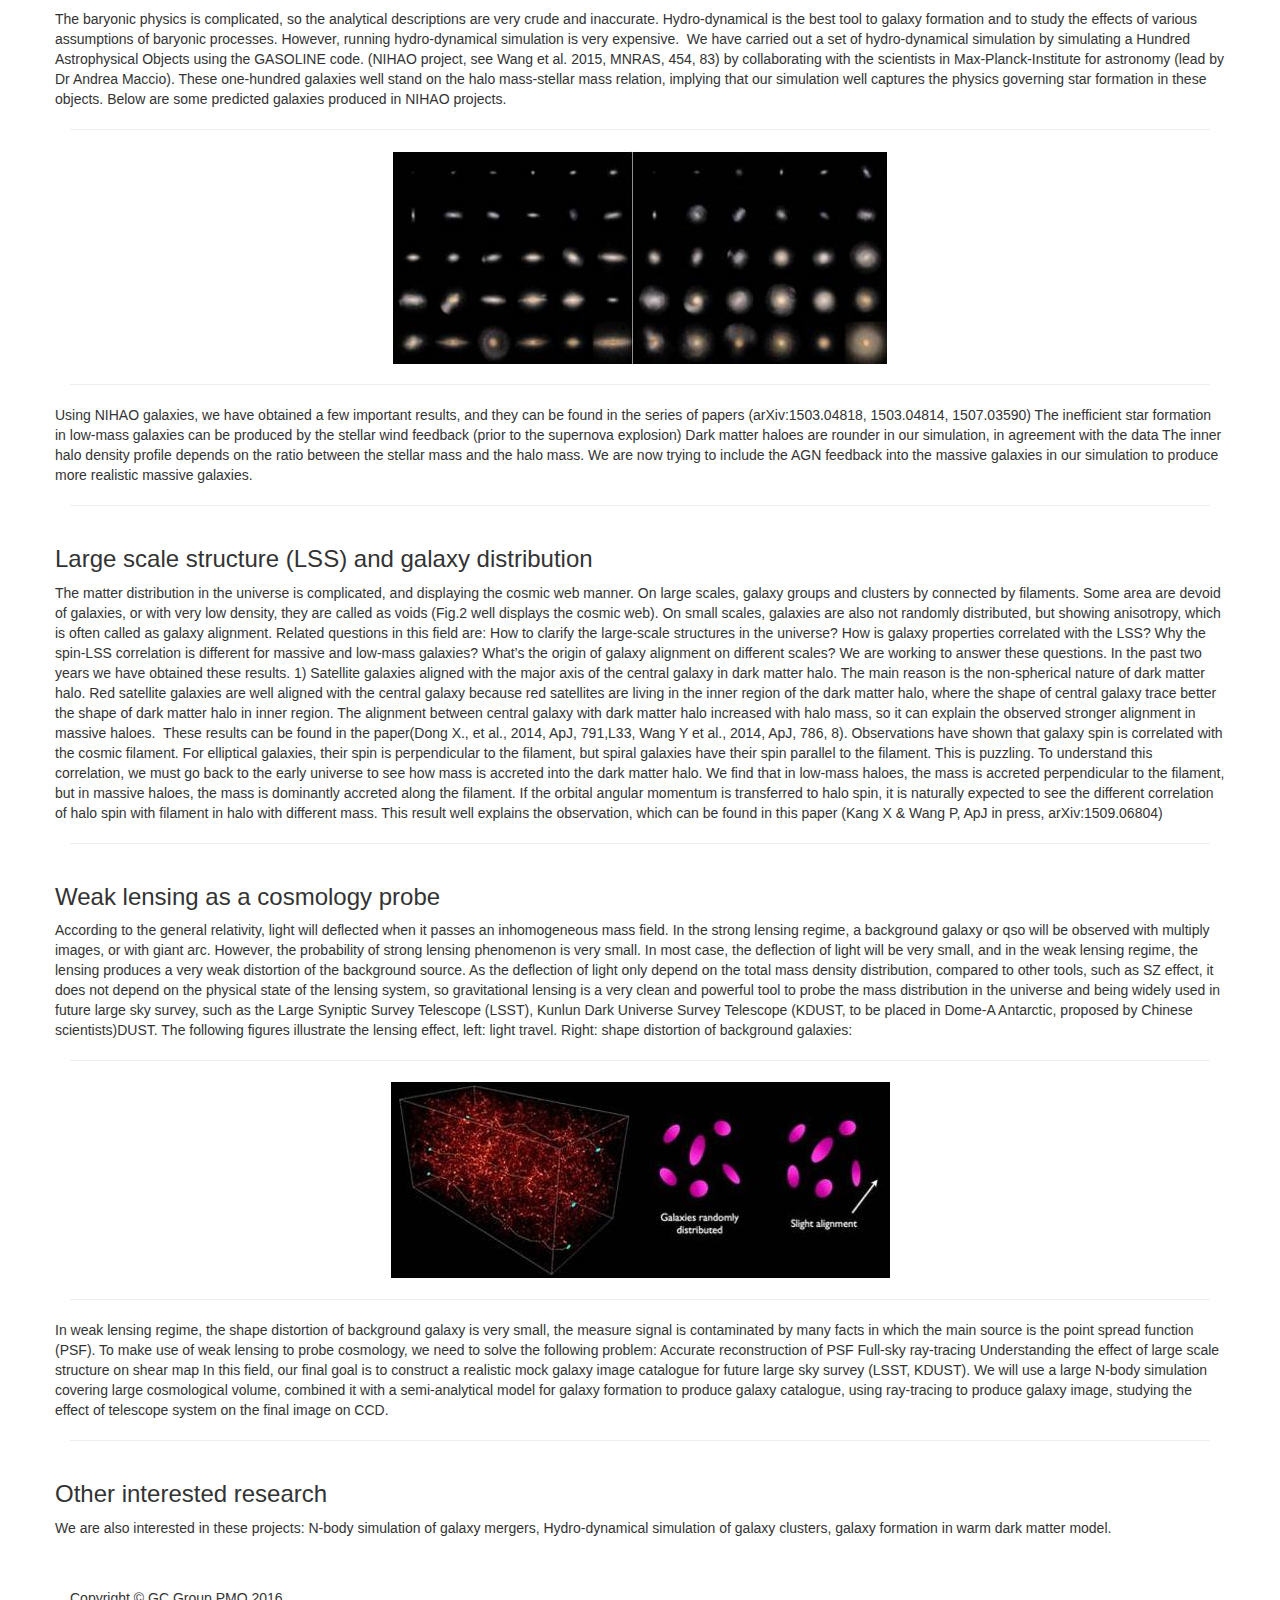
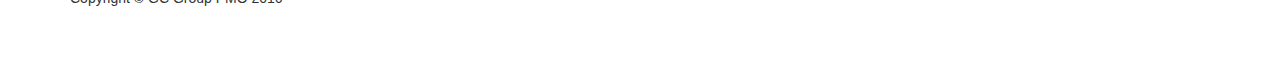
<file: research.html>
<!DOCTYPE html>
<html lang="en">

<head>

    <meta charset="utf-8">
    <meta http-equiv="X-UA-Compatible" content="IE=edge">
    <meta name="viewport" content="width=device-width, initial-scale=1">
    <meta name="description" content="">
    <meta name="author" content="">

    <title>Home of GC Group in PMO</title>

    <!-- Bootstrap Core CSS -->
    <link href="css/bootstrap.min.css" rel="stylesheet">

    <!-- Custom CSS -->
    <link href="css/business-frontpage.css" rel="stylesheet">

    <!-- HTML5 Shim and Respond.js IE8 support of HTML5 elements and media queries -->
    <!-- WARNING: Respond.js doesn't work if you view the page via file:// -->
    <!--[if lt IE 9]>
        <script src="https://oss.maxcdn.com/libs/html5shiv/3.7.0/html5shiv.js"></script>
        <script src="https://oss.maxcdn.com/libs/respond.js/1.4.2/respond.min.js"></script>
    <![endif]-->

</head>

<body>

    <!-- Navigation -->
    <nav class="navbar navbar-inverse navbar-fixed-top" role="navigation">
        <div class="container">
            <!-- Brand and toggle get grouped for better mobile display -->
            <div class="navbar-header">
                <button type="button" class="navbar-toggle" data-toggle="collapse" data-target="#bs-example-navbar-collapse-1">
                    <span class="sr-only">Toggle navigation</span>
                    <span class="icon-bar"></span>
                    <span class="icon-bar"></span>
                    <span class="icon-bar"></span>
                </button>
                <a class="navbar-brand" href="index.html">GC Group</a>
            </div>
            <!-- Collect the nav links, forms, and other content for toggling -->
            <div class="collapse navbar-collapse" id="bs-example-navbar-collapse-1">
                <ul class="nav navbar-nav">
                    <li>
                        <a href="research.html">Research</a>
                    </li>                
                    <li>
                        <a href="publication.html">Publications</a>
                    </li>
                    <li>
                        <a href="people.html">People</a>
                    </li>
                </ul>
            </div>
            <!-- /.navbar-collapse -->
        </div>
        <!-- /.container -->
    </nav>

    <!-- Image Background Page Header -->
    <!-- Note: The background image is set within the business-casual.css file. -->
    <header class="business-header">
        <div class="container">
            <div class="row">
                <div class="col-lg-12">
                    <h1 class="tagline">Galaxy Formation and Cosmology Group</h1>
                    <!-- <img class="" src="http://176.32.230.23/heaven2earthhealing.co.uk//wp-content/themes/h2ehealing/images/galaxy_01b.jpg" alt="">                     -->
                </div>
            </div>
        </div>
    </header>

    <!-- Page Content -->
    <div class="container">

        <hr>

        <div class="row">
            <h2>Research highlight </h2>

    Here we shortly summary the research work in our group. It includes what we have done in the past few years, and what we want to do in near future.
    <h3>Background</h3>
    In the last few decades a standard model for the structure formation in the universe has emerged, called the LCDM model.  In this model, the accelerating expansion of the
    universe is due to the dark energy. The main part of matter is cold dark matter, and the ordinary matter (“baryons”) only accounts for 4% of the total mass density. The
    CDM model now provides a very good description of the structure on large and small scales. In this model, structure forms in a hierarchical way that small structure (often
    called halo) forms first, and small haloes gradually merge to form big halo. Galaxy is thought to form out of the cold gas in dark matter halo and its evolution involves huge powerful and amazing astrophysical processes, such as supernova explosion, black hole radiation and galactic outflow.
    Although the CDM model is very successful to describe the structure formation at different scales from the early to the present universe, there remains a few major questions:
    What’s the nature of dark energy and dark matter?
    How did galaxies form and evolve across the cosmic time?
    How/When does black hole form and how does it co-evolve with its host galaxy?
    Answering these questions will drive and shape the future of astrophysics, and even dramatically influence the future of physics. Below we highlight the research work in our group.
    <a name="galaxyform"><h3><hr></h3></a>
    <h3>Galaxy formation and evolution</h3>
    Galaxy formation involves complicated astrophysics process: gas heating and cooling, star formation from cold gas via gravitational instability, supernova explosion from death of massive stars, galaxy merger, black hole growth and energy feedback, stellar evolution and winds, metal transport between different gas phase etc. These process are complicated, and it can not be modeled. Most important, we still know little about the detail of these processes.
    <h4>A: Semi-analytical model</h4>
    We have developed a semi-analytical model (SAM) for galaxy formation (Kang et al. 2005-2014) . The model incorporates the physical descriptions of star formation, and it is combined with the merger trees from cosmological N-body simulations. The SAM has now become a powerful tool to model galaxy formation in a cosmological context. The following figures show the framework of the SAM and its predicted model galaxies in a cosmological simulation.

        </div>
        <!-- /.row -->

        <hr>
        <div class="row">
            <!-- <h2>Faculty Member </h2> -->

            <div class="col-sm-6">
                <img class="img-responsive img-center" src="SAM.gif" alt="">
                <!-- <center><h4>Semi-Analytical Model</h4></center> -->
                <!-- <p>Group Leader </p> -->
            </div>

            <div class="col-sm-6">
                <img class="img-responsive img-center" src="Simulation.jpg" alt="">
                <!-- <center><h4>Semi-Analytical Model</h4></center> -->
                <!-- <p>Group Leader </p> -->
            </div>


        </div>
        <!-- /.row -->

        <hr>

<div class="row">
Although the SAM has been shown to well reproduce the local and high-z observations, there are still a few questions remaining. We are now working on the two questions:
What’s the role of black hole feedback in galaxy formation and evolution? We are trying to develop a co-evolution model for galaxy and black hole, so as to predict the QSO luminosity function
What drive the evolution of stellar mass functions? Which mechanism is needed to reproduce the evolution of observed stellar mass function from z=3 to z=0? We are trying to answer this question

<h4>B: Hydro-dynamical simulation of galaxy formation</h4>

The baryonic physics is complicated, so the analytical descriptions are very crude and inaccurate. Hydro-dynamical is the best tool to galaxy formation and to study the effects of various assumptions of baryonic processes. However, running hydro-dynamical simulation is very expensive. 
We have carried out a set of hydro-dynamical simulation by simulating a Hundred Astrophysical Objects using the GASOLINE code. (NIHAO project, see Wang et al. 2015, MNRAS, 454, 83) by collaborating with the scientists in Max-Planck-Institute for astronomy (lead by Dr Andrea Maccio). These one-hundred galaxies well stand on the halo mass-stellar mass relation, implying that our simulation well captures the physics governing star formation in these objects. Below are some predicted galaxies produced in NIHAO projects.

        </div>
        <!-- /.row -->

        <hr>
        <div class="row">
            <!-- <h2>Faculty Member </h2> -->

            <div class="col-sm-12">
                <img class="img-responsive img-center" src="Nihao.jpg" alt="">
                <!-- <center><h4>Semi-Analytical Model</h4></center> -->
                <!-- <p>Group Leader </p> -->
            </div>


        </div>
        <!-- /.row -->
        <hr>

        <div class="row">

Using NIHAO galaxies, we have obtained a few important results, and they can be found in the series of papers (arXiv:1503.04818, 1503.04814, 1507.03590)
The inefficient star formation in low-mass galaxies can be produced by the stellar wind feedback (prior to the supernova explosion)
Dark matter haloes are rounder in our simulation, in agreement with the data
The inner halo density profile depends on the ratio between the stellar mass and the halo mass.
We are now trying to include the AGN feedback into the massive galaxies in our simulation to produce more realistic massive galaxies.
        </div>

        <a name="lss"><h3><hr></h3></a>
<div class="row">
<h3>Large scale structure (LSS) and galaxy distribution</h3>
The matter distribution in the universe is complicated, and displaying the cosmic web manner. On large scales, galaxy groups and clusters by connected by filaments. Some area are devoid of galaxies, or with very low density, they are called as voids (Fig.2 well displays the cosmic web). On small scales, galaxies are also not randomly distributed, but showing anisotropy, which is often called as galaxy alignment. Related questions in this field are:
How to clarify the large-scale structures in the universe?
How is galaxy properties correlated with the LSS?
Why the spin-LSS correlation is different for massive and low-mass galaxies?
What’s the origin of galaxy alignment on different scales?
We are working to answer these questions. In the past two years we have obtained these results. 1) Satellite galaxies aligned with the major axis of the central galaxy in dark matter halo. The main reason is the non-spherical nature of dark matter halo. Red satellite galaxies are well aligned with the central galaxy because red satellites are living in the inner region of the dark matter halo, where the shape of central galaxy trace better the shape of dark matter halo in inner region. The alignment between central galaxy with dark matter halo increased with halo mass, so it can explain the observed stronger alignment in massive haloes.  These results can be found in the paper(Dong X., et al., 2014, ApJ, 791,L33, Wang Y et al., 2014, ApJ, 786, 8).
Observations have shown that galaxy spin is correlated with the cosmic filament. For elliptical galaxies, their spin is perpendicular to the filament, but spiral galaxies have their spin parallel to the filament. This is puzzling. To understand this correlation, we must go back to the early universe to see how mass is accreted into the dark matter halo. We find that in low-mass haloes, the mass is accreted perpendicular to the filament, but in massive haloes, the mass is dominantly accreted along the filament. If the orbital angular momentum is transferred to halo spin, it is naturally expected to see the different correlation of halo spin with filament in halo with different mass. This result well explains the observation, which can be found in this paper (Kang X & Wang P, ApJ in press, arXiv:1509.06804)
</div>

<a name="lensing"><h3><hr></h3></a>
<div class="row">
            <h3>Weak lensing as a cosmology probe</h3>
According to the general relativity, light will deflected when it passes an inhomogeneous mass field. In the strong lensing regime, a background galaxy or qso will be observed with multiply images, or with giant arc. However, the probability of strong lensing phenomenon is very small. In most case, the deflection of light will be very small, and in the weak lensing regime, the lensing produces a very weak distortion of the background source. As the deflection of light only depend on the total mass density distribution, compared to other tools, such as SZ effect, it does not depend on the physical state of the lensing system, so gravitational lensing is a very clean and powerful tool to probe the mass distribution in the universe and being widely used in future large sky survey, such as the Large Syniptic Survey Telescope (LSST), Kunlun Dark Universe Survey Telescope (KDUST, to be placed in Dome-A Antarctic, proposed by Chinese scientists)DUST. The following figures illustrate the lensing effect, left: light travel. Right: shape distortion of background galaxies:
            </div>

        <hr>
        <div class="row">
            <!-- <h2>Faculty Member </h2> -->

            <div class="col-sm-12">
                <img class="img-responsive img-center" src="LSS.jpg" alt="">
                <!-- <center><h4>Semi-Analytical Model</h4></center> -->
                <!-- <p>Group Leader </p> -->
            </div>


        </div>
        <!-- /.row -->
        <hr>

        <div class="row">
        In weak lensing regime, the shape distortion of background galaxy is very small, the measure signal is contaminated by many facts in which the main source is the point spread function (PSF). To make use of weak lensing to probe cosmology, we need to solve the following problem:
Accurate reconstruction of PSF
Full-sky ray-tracing
Understanding the effect of large scale structure on shear map
In this field, our final goal is to construct a realistic mock galaxy image catalogue for future large sky survey (LSST, KDUST). We will use a large N-body simulation covering large cosmological volume, combined it with a semi-analytical model for galaxy formation to produce galaxy catalogue, using ray-tracing to produce galaxy image, studying the effect of telescope system on the final image on CCD.
        </div>

<hr>

<div class="row">
<h3>Other interested research</h3>
We are also interested in these projects: N-body simulation of galaxy mergers, Hydro-dynamical simulation of galaxy clusters, galaxy formation in warm dark matter model.
</div>

        <!-- Footer -->
        <footer>
            <div class="row">
                <div class="col-lg-12">
                    <p>Copyright &copy; GC Group PMO 2016</p>
                </div>
            </div>
            <!-- /.row -->
        </footer>

    </div>
    <!-- /.container -->

    <!-- jQuery -->
    <script src="js/jquery.js"></script>

    <!-- Bootstrap Core JavaScript -->
    <script src="js/bootstrap.min.js"></script>

</body>

</html>
</file>
<file: css/business-frontpage.css>
/*!
 * Start Bootstrap - Business Frontpage HTML Template (http://startbootstrap.com)
 * Code licensed under the Apache License v2.0.
 * For details, see http://www.apache.org/licenses/LICENSE-2.0.
 */

body {
    padding-top: 50px; /* Required padding for .navbar-fixed-top. Remove if using .navbar-static-top. Change if height of navigation changes. */
}

/* Header Image Background - Change the URL below to your image path (example: ../images/background.jpg) */

.business-header {
    height: 250px;
    background: url('../galaxy_01b.jpg') center center no-repeat scroll;
    -webkit-background-size: cover;
    -moz-background-size: cover;
    background-size: cover;
    -o-background-size: cover;
}

/* Customize the text color and shadow color and to optimize text legibility. */

.tagline {
    text-shadow: 0 0 10px #000;
    color: #fff;
    text-align: center;
    /*vertical-align: middle;*/
}

.img-center {
    margin: 0 auto;
}

footer {
    margin: 50px 0;
}
</file>
